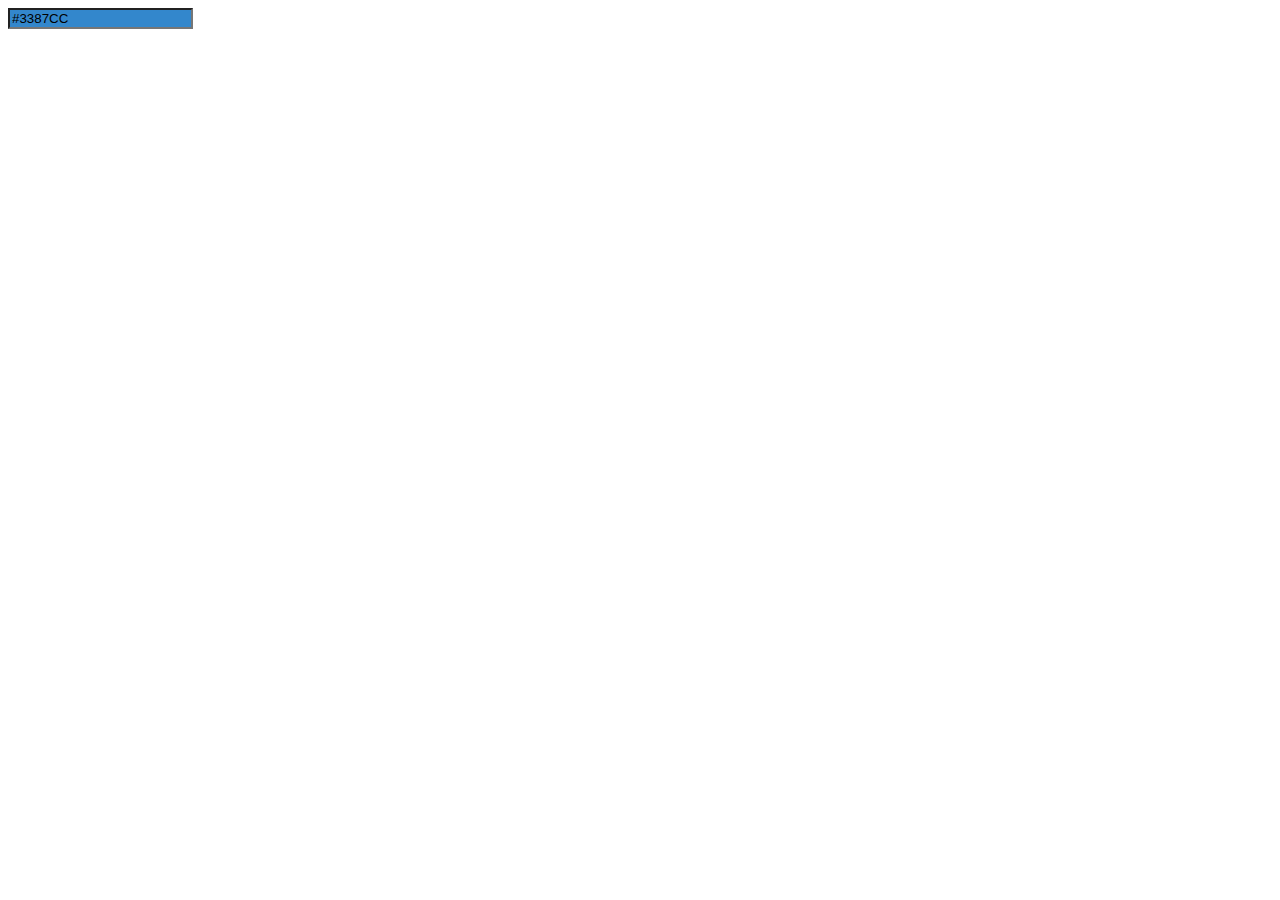
<file: someExample/color_defined/index.html>
﻿<!DOCTYPE html>
<html>
	<head>
		<meta http-equiv="Content-Type" content="text/html; charset=utf-8">
		<title>index</title>
		<script type="text/javascript" src="res/js/jquery-1.8.2.min.js"></script>
		<script type="text/javascript">
			$(document).ready(function(){
				var TransfromBgColor;
				$("#bgColor").css("background-color",$("#bgColor").val());
				$("#bgColor").bind("click",function(){
					window.open("pc.html?color="+$("#bgColor").val().replace("#",""));
				});
	
				TransfromBgColor = function(styleObj)
				{
					$("#bgColor").val(styleObj.color);
					$("#bgColor").css("background-color",styleObj.color);
					$("#bgColor").attr("style-colorType",styleObj.curType);
					$("#bgColor").attr("style-pcCss",styleObj.pcStyle);
					$("#bgColor").attr("style-mobileCss",styleObj.mobileStyle);
				};
				window.TransfromBgColor = TransfromBgColor;
			});
		</script>
	</head>
	<body>
		<input type="text" value="#3387CC" id="bgColor"/>
	</body>
</html>
</file>
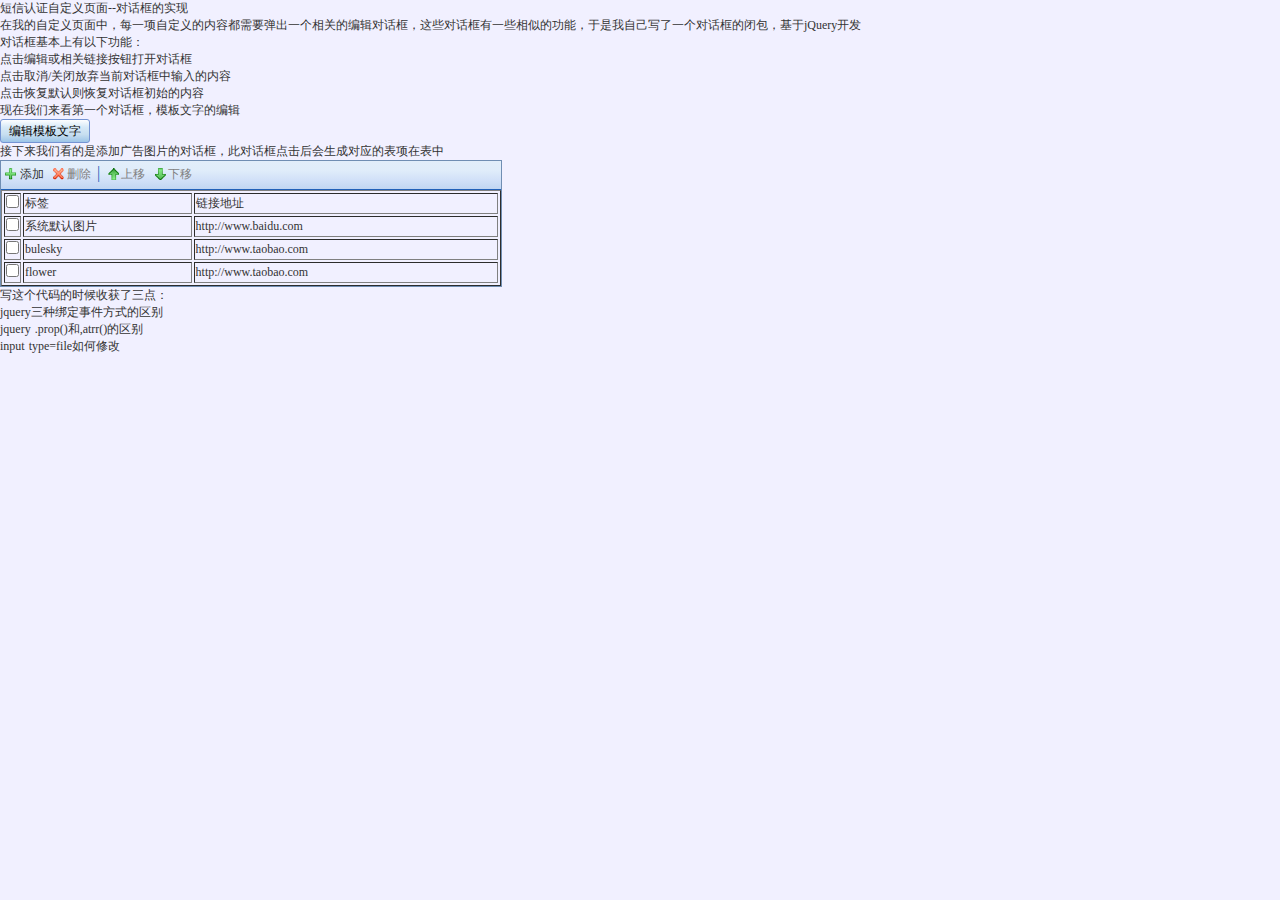
<file: someExample/dialog/index.html>
﻿<!DOCTYPE html PUBLIC "-//W3C//DTD XHTML 1.0 Strict//EN" "http://www.w3.org/TR/xhtml1/DTD/xhtml1-transitional.dtd">
<html xmlns="http://www.w3.org/1999/xhtml">
 <head>
<meta http-equiv="Content-Type" content="text/html; charset=utf-8" />
<title>dialog</title>
<link href="common.css" rel="stylesheet" type="text/css" />
<link href="form.css" rel="stylesheet" type="text/css" />
<link href="layer.css" rel="stylesheet" type="text/css" />
<link href="dialog.css" rel="stylesheet" type="text/css" />
<script language="javascript" src="../lib/jquery-1.11.1.min.js"></script>
<script language="javascript" src="dialog.js"></script>
<script type="text/javascript">

$(document).ready(function(){					
	Dialog.init(manipulateDialog);
	function manipulateDialog(index,Dlg){
		/*恢复默认值*/
		$(Dlg).find("[dlg_control='reset']").click(function(){
			$(Dlg).find("[defaultValue]").each(function(){
				$(this).val($(this).attr('defaultValue'));
			});
		});
		/*记录当前的输入值*/
		$(Dlg).find("[dlg_control='record']").click(function(){
			$(Dlg).find("[saveValue]").each(function(){
				$(this).attr('saveValue',$(this).val());
			});
		});
		/*撤销当前输入，恢复上一次的输入值*/
		$(Dlg).find("[dlg_control='reread']").click(function(){
			$(Dlg).find("[saveValue]").each(function(){
				$(this).val($(this).attr('saveValue'));
			});
		});
	}
	/*广告图片对话框初始化*/
	$("#ad_table").delegate("a","click",function(event){
		var el = event.target;
			var dlgId = $(el).attr("dlg-id");
			var dlg = $("#" + dlgId);
			var index = $(el).parents("tr")[0].rowIndex;
			var imgSaveObj = $("input[name='img_info\[\]']:eq("+(index-1)+")");
			var imgInfo = $("input[name='img_info\[\]']:eq("+(index-1)+")").val();
			var imgInfoArr = imgInfo.split(",");
			if(imgInfoArr.length < 3)
			{
				return;
			}
			else{
				dlg.attr("data-adId",imgInfoArr[0]);
				$("#edit_img_title").val(imgInfoArr[1]);
				$("#edit_img_fake").val(imgInfoArr[2]);
				$("#edit_img_link").val(imgInfoArr[3]);
			}
			var left = ($(window).width() - dlg.outerWidth(true)) / 2;  
			var top = ($(window).height() - dlg.outerHeight(true)) / 2; 
			dlg.css({position : 'absolute', top : top, left : left}) ;
			dlg.show();
			$("#dlg-shadelayer").show();
	});	
	$("#ad_table").delegate("input[type=checkbox]","click",function(){
		if(true == $(this).prop("checked")){
			$("#btn_banner").find(".f-bt-disabled").removeClass("f-bt-disabled");
			if($(this).attr("id") == "all_images"){
				$("#ad_table").find("input[type=checkbox]").prop("checked",true);	
			}
		}
		else{
			if($(this).attr("id") == "all_images"){
				$("#ad_table").find("input[type=checkbox]").prop("checked",false);	
			}
			if($("#ad_table").find("input[type=checkbox]:checked").length == 0){
				$("#btn_banner").find(".bt-basic:gt(0)").addClass("f-bt-disabled");
			}
			
		}
	});
	
	$("#btn_banner").find(".bt-basic").mouseover(function(){
		if($(this).hasClass("f-bt-disabled") == false)
		{
			$(this).removeClass("f-bt-transparent");
			$(this).addClass("f-bt-normal");
		}
	});
	$("#btn_banner").find(".bt-basic").mouseout(function(){
		if($(this).hasClass("f-bt-disabled") == false)
		{
			$(this).addClass("f-bt-transparent");
			$(this).removeClass("f-bt-normal");
		}
	});
	
	/*使用bind绑定，后面clone节点时需要unbind事件*/
	$("#add_img,#edit_img").bind("change", function(){
		if("" != $(this).val() && true == checkImg($(this).val())){
			$('#'+ $(this).attr("id") + '_fake').val($(this).val());
		} else {
			$('#'+ $(this).attr("id") + '_fake').val($('#'+ $(this).attr("id") + '_fake').attr('defaultValue'));
		}
	});
});
function deleteImg(){
	$("#ad_table").find("input[type=checkbox]:checked").each(function(){
		if($(this).attr("id") != "all_images"){
			$(this).parents("tr:first").remove();
		}
	});
	if($("#ad_table").find("input[type=checkbox]").length == 1){
		$("#btn_banner").find(".bt-basic:gt(0)").removeClass("f-bt-normal");
		$("#btn_banner").find(".bt-basic:gt(0)").addClass("f-bt-transparent f-bt-disabled");
	}
}
/*添加广告图片*/
function addImg(e){
	if(false == checkAdDlg($("#dlg-imgText-add")))
	{	
		stopBubble(e);
		return false;
	}
	
	var imgId = getRandomIdByTime();
	/*表格中添加一项*/
	var rowCount = document.getElementById("ad_table").rows.length;
	var rowObject = document.getElementById("ad_table").insertRow(rowCount);
	rowObject.innerHTML = "<td><input type='checkbox' name='img_id[]' id='img_id_" + imgId +  "' value='" + imgId + "'/></td>"
						+ "<td><a dlg-id='dlg-imgText-edit'>" + $("#add_img_title").val() + "</a>"
								+ "<input type='hidden' name='img_info[]"  + "' value='"+ imgId + "," + $("#add_img_title").val() + "," + $("#add_img_fake").val() + ","+ $("#add_img_link").val()  + ",1" + "'/>"
						+ "<td><span>" + $("#add_img_link").val() +"</span></td>";
	
	/*图片添加*/
	var real = $("#add_img");
	var cloned = real.clone(true);
	real.hide();
	cloned.insertAfter(real);   
	real.attr("id","img_"+imgId);
	$("#img_id_" + imgId).after(real);
	return true;
}
/*删除广告图片*/
function deleteImg(){
	$("#ad_table").find("input[type=checkbox]:checked").each(function(){
		if($(this).attr("id") != "all_images"){
			$(this).parents("tr:first").remove();
		}
	});
	if($("#ad_table").find("input[type=checkbox]").length == 1){
		$("#ad_table_btn").find(".bt-basic:gt(0)").removeClass("f-bt-normal");
		$("#ad_table_btn").find(".bt-basic:gt(0)").addClass("f-bt-transparent f-bt-disabled");
	}
}
/*移动广告图片*/
function changeImgPos(dir){
	var indexArr = [];
	/*找到所有需要移动的行*/
	$("#ad_table").find("input[type=checkbox]:checked").each(function(){
		if($(this).attr("id") != "all_images"){
			indexArr.push($(this).parents("tr")[0].rowIndex);
		}
	});
	var len = indexArr.length;
	if(len == 0) return;
	
	var cur = pos = 0 ;
	var flag = false;
	var tbLen = $("#ad_table tr").length; 
	switch (dir)
	{
	case 1: //上移		
		for(var i=0; i<len; i++){
			if(flag == false){
				cur = indexArr[i];;
				pos = cur - 1;
				flag  = true;
			}
			else if(indexArr[i] == cur + 1){
				cur = indexArr[i];
			}
			else{	
				if(0 != pos){	//移动节点
					var trObj = $("#ad_table tr:eq(" + pos + ")")
					trObj.insertAfter("#ad_table tr:eq(" + cur + ")");
				}
				cur = indexArr[i];
				pos = cur -1;
			}
		}
		if(0 != pos){	//移动节点	
			var trObj = $("#ad_table tr:eq(" + pos + ")")
			trObj.insertAfter("#ad_table tr:eq(" + cur + ")");
		}
		break;
	case -1://下移
		for(var i=len -1; i >=0; i--){
			if(flag == false){
				cur = indexArr[i];;
				pos = cur + 1;
				flag  = true;
			}
			else if(indexArr[i] == cur - 1){
				cur = indexArr[i];
			}
			else{
				if(tbLen != pos){	//移动节点	
					var trObj = $("#ad_table tr:eq(" + pos + ")")
					trObj.insertBefore("#ad_table tr:eq(" + cur + ")");
				}
				cur = indexArr[i];
				pos = cur + 1
			}
		}
		if(pos != tbLen){	//移动节点	
			var trObj = $("#ad_table tr:eq(" + pos + ")")
			trObj.insertBefore("#ad_table tr:eq(" + cur + ")");
		}
		break;
	default:
		
	}
}
/*通过时间戳命名imgId*/
function getRandomIdByTime(){
	return (new Date()).getTime();
}

/*检查广告对话框的合法性*/
function checkAdDlg(dlg){
	var imgtitle = dlg.find("input[name='img_title']")[0].value.trim();
	var imgfile = dlg.find("input[name='img_fake']")[0].value;
	var imgfileH =  dlg.find("input[name='ad_img\[\]']")[0].value;
	var imgfileD = dlg.find("input[name='img_fake']")[0].getAttribute("defaultValue");
	
	if((imgtitle == "") || ( imgfile == null) || (imgfile != imgfileH && imgfileD !="") )
	{
		alert("标题和图片选择不能为空");
		return false;
	}
	return true;
}

/*检查图片后缀是否合法*/
function checkImg(imgfile){
	var reg = /^\S+\.(png|gif|jpg)$/i;
	if(false == reg.test(imgfile))
	{
		alert("图片必须为png、gif、jpg格式");
		return false;
	}
	return true;
}
</script>
</head>
<body>
	<header>短信认证自定义页面--对话框的实现</header>
	<div id="main" class="site-main">
		<div id="primary" class="content-main">
			<article>
				<p>在我的自定义页面中，每一项自定义的内容都需要弹出一个相关的编辑对话框，这些对话框有一些相似的功能，于是我自己写了一个对话框的闭包，基于jQuery开发</p>
				<p>对话框基本上有以下功能：
					<ul>
						<li>点击编辑或相关链接按钮打开对话框</li>
						<li>点击取消/关闭放弃当前对话框中输入的内容</li>
						<li>点击恢复默认则恢复对话框初始的内容</li>
					</ul>
				</p>
				<p>现在我们来看第一个对话框，模板文字的编辑</p>
				<div>
					<input type="button" value="编辑模板文字" class="bt-normal bt-basic" dlg-id="dlg-contentText"/>
				</div>
				<p>接下来我们看的是添加广告图片的对话框，此对话框点击后会生成对应的表项在表中</p>
				<div>
					<div class="x_table" style="width:500px;">
						<div class="x_table_title x-bg-e0edfa" id="btn_banner">
							<span class="bt-basic f-bt-transparent" id="add-img" dlg-id='dlg-imgText-add'><span class="f-bt-add"></span>添加</span>
							<span class="bt-basic f-bt-transparent f-bt-disabled"  id="delete-img" onclick="deleteImg();"><span class="f-bt-delete"></span>删除</span>
							<span style="color:#2160b8;font-size:16px;">|</span>
							<span class="bt-basic f-bt-transparent f-bt-disabled" id="up-img" onclick="changeImgPos(1);"><span class="f-bt-up"></span>上移</span>
							<span class="bt-basic f-bt-transparent f-bt-disabled" id="down-img" onclick="changeImgPos(-1);"><span class="f-bt-down"></span>下移</span>
						</div>
						<div>
							<table id="ad_table" border="1px" width="100%">
							<tr>
								<td width="2%"><input type="checkbox" name="all_images" id="all_images" value="2"/></td>
								<td class="alignCenter" width="35%">标签</td>
								<td class="alignCenter" width="63%">链接地址</td>
							</tr>
							<script type="text/javascript">
							var advertise = [3,							// advertise images count
											55,"系统默认图片","default.jpg","http://www.baidu.com",	 //imageId title imageName link
											33,"bulesky","bluesky.jpg","http://www.taobao.com",
											77,"flower","flower.jpg","http://www.taobao.com",
											44,"sand","sand.jpg","http://www.jd.com"];
							var ad_count = advertise[0];
							var line_count = 4;
							for(var i = 0; i < ad_count; i++)
							{
								document.write("<tr><td><input type='checkbox' name='img_id[]' id='img_id_" + advertise[i*line_count + 1] + "' value='"+ advertise[i*line_count + 1] 
											+ "'/><input type='file' class='fileInput' name='ad_img[]' id='img_" + advertise[i*line_count + 1] + "' value=''/></td></td>");
								document.write("<td><a dlg-id='dlg-imgText-edit'>"+ advertise[i*line_count + 2]+"</a><input type='hidden' name='img_info[]' value='" 
										+ advertise[i*line_count + 1] + "," + advertise[i*line_count + 2] + ","+ advertise[i*line_count + 3]+","+advertise[i*line_count + 4]+",0'/></td>");					
								document.write("<td><span>" + advertise[i*line_count + 4] + "</span></td></tr>");
							}
							</script>					
							</table>
						</div>
					</div>
				</div>
				<p>写这个代码的时候收获了三点：
					<ul>
						<li>jquery三种绑定事件方式的区别</li>
						<li>jquery .prop()和,atrr()的区别</li>
						<li>input type=file如何修改</li>
					</ul>
				</p>
			</article>
			<div id="dialogs">
			<!--模板文字编辑-->
			<div class="dlg-model" id="dlg-contentText" style="width: 500px;" data-title="模板文字">
				<div class="dlg-content">
					<fieldset class="x_content">
						<legend class="title">密码认证</legend>
						<ul class="x_line_block">
							<li class="x_line">
								<span class="toInblock x-width-100">标签名称</span>
								<input type="text" class="x-width-400" name="label_psw_name" value="密码登录" defaultValue="密码登录" saveValue="密码登录" />
							</li>
							<li>
								<span class="toInblock x-width-100">描述</span>
								<input type="text" class="x-width-400" name="label_psw_desc" value="内部员工，使用用户名密码方式登录" defaultValue="内部员工，使用用户名密码方式登录"
									saveValue="内部员工，使用用户名密码方式登录" />
							</li>
						</ul>
					</fieldset>
					<fieldset class="x_content">
						<legend class="title">短信认证</legend>
						<ul class="x_line_block">
							<li>
								<span class="toInblock x-width-100">标签名称</span>
								<input type="text" class="x-width-400" name="label_sms_name" value="手机短信认证" defaultValue="手机短信认证" saveValue="手机短信认证" />
							</li>
							<li>
								<span class="toInblock x-width-100">描述</span>
								<input type="text" class="x-width-400" name="label_sms_desc" value="访客用户，输入您的手机号码获取临时上网密码。"
									defaultValue="访客用户，输入您的手机号码获取临时上网密码。" saveValue="访客用户，输入您的手机号码获取临时上网密码。" />
							</li>
						</ul>
					</fieldset>
					<fieldset class="x_content">
						<legend class="title"> 版权所有</legend>
						<div class="x_line">
							<span class="toInblock x-width-100">描述</span>
							<input type="text" class="x-width-400" name="copyright" value="版权所有" defaultValue="版权所有" saveValue="版权所有" />
						</div>
					</fieldset>
				</div>
				<div class="dlg-footer">
					<input class="dlg-button" value="恢复默认" type="button" dlg_control="reset" />
					<input class="dlg-button dlg-done" value="确认" type="button" dlg_control="record" />
					<input class="dlg-button dlg-done" value="取消" type="button" dlg_control="reread" />
				</div>
			</div>
			<div class="dlg-model" id="dlg-imgText-add" style="width: 460px;" data-title="添加广告图片" data-adId="">
				<div class="dlg-content">
					<ul class="x_line_block">
						<li class="x_line">
							<span class="toInblock x-width-40">标题</span>
							<input type="text" class="x-width-360" name="img_title" id="add_img_title" value="" defaultValue="" />
						</li>
						<li>
							<span class="toInblock x-width-40">图片</span>
							<span style="display: inline-block; position: relative;">
								<input type="text" id="add_img_fake" name="img_fake" style="width: 290px;" disabled="true"
									defaultValue="文件上传(*.jpg,*.png,*.gif)......"	value="文件上传(*.jpg,*.png,*.gif)......" />
								<input name="browser" type="button" class="bt-normal bt-basic "	value="browser" />
								<input name="ad_img[]" id="add_img" type="file" class="fileInput"	value="" />
							</span>
							<p style="margin-left: 48px;">建议图片大小为640×400像素</p>
						</li>
						<li>
							<span class="toInblock x-width-40">链接</span>
							<input type="text" class="x-width-360" name="img_link"	id="add_img_link" value="" />
							<p style="margin-left: 48px;">链接域名将加入全局排除列表，如果链接页面还有其他地址资源，需手动添加到排除列表</p>
						</li>
					</ul>
				</div>
				<div class="dlg-footer">
					<input class="dlg-button dlg-done" id="add_img_btn"	value="确认" type="button" dlg_control="reset" />
					<input class="dlg-button dlg-done" value="取消" type="button"	dlg_control="reset" />
				</div>
			</div>
			</div>
		</div>
	</div>

	<div class="dlg-model" id="dlg-imgText-edit" style="width: 460px;" data-title="编辑广告图片">
			<div class="dlg-content">
				<ul class="x_line_block">
					<li class="x_line"> 
						<span class="toInblock x-width-40">标题</span>
						<input type="text" class="x-width-360" name="edit_img_title" id="edit_img_title" value="" defaultValue="" />
					</li>
					<li>
						<span class="toInblock x-width-40">图片</span>
						<span style="display:inline-block; position:relative;" id="logImg">
								<input type="text" id="edit_img_fake" name="img_fake" style="width:290px;" disabled="true" value="" />
								<input name="browser" type="button" class="bt-normal bt-basic " value="browser"/>
								<input name="edit_img[]" id="edit_img" type="file" class="fileInput" value=""/>
								
						</span>
						<p style="margin-left:48px;">建议图片大小为640×400像素</p>
					</li>
					<li>
						<span class="toInblock x-width-40">链接</span>
						<input type="text" class="x-width-360" name="img_link" id="edit_img_link"  value=""  />
						<p style="margin-left:48px;">链接域名将加入全局排除列表，如果链接页面还有其他地址资源，需手动添加到排除列表</p>
					</li>
				</ul>	
			</div>
			<div class="dlg-footer">
				<input class="dlg-button dlg-done" value="确认" type="button" dlg_control="record"  id="edit_img_btn" />
				<input class="dlg-button dlg-done" value="取消" type="button" dlg_control="reread" />
			</div>
	</div>

</body>
 </html>
</file>
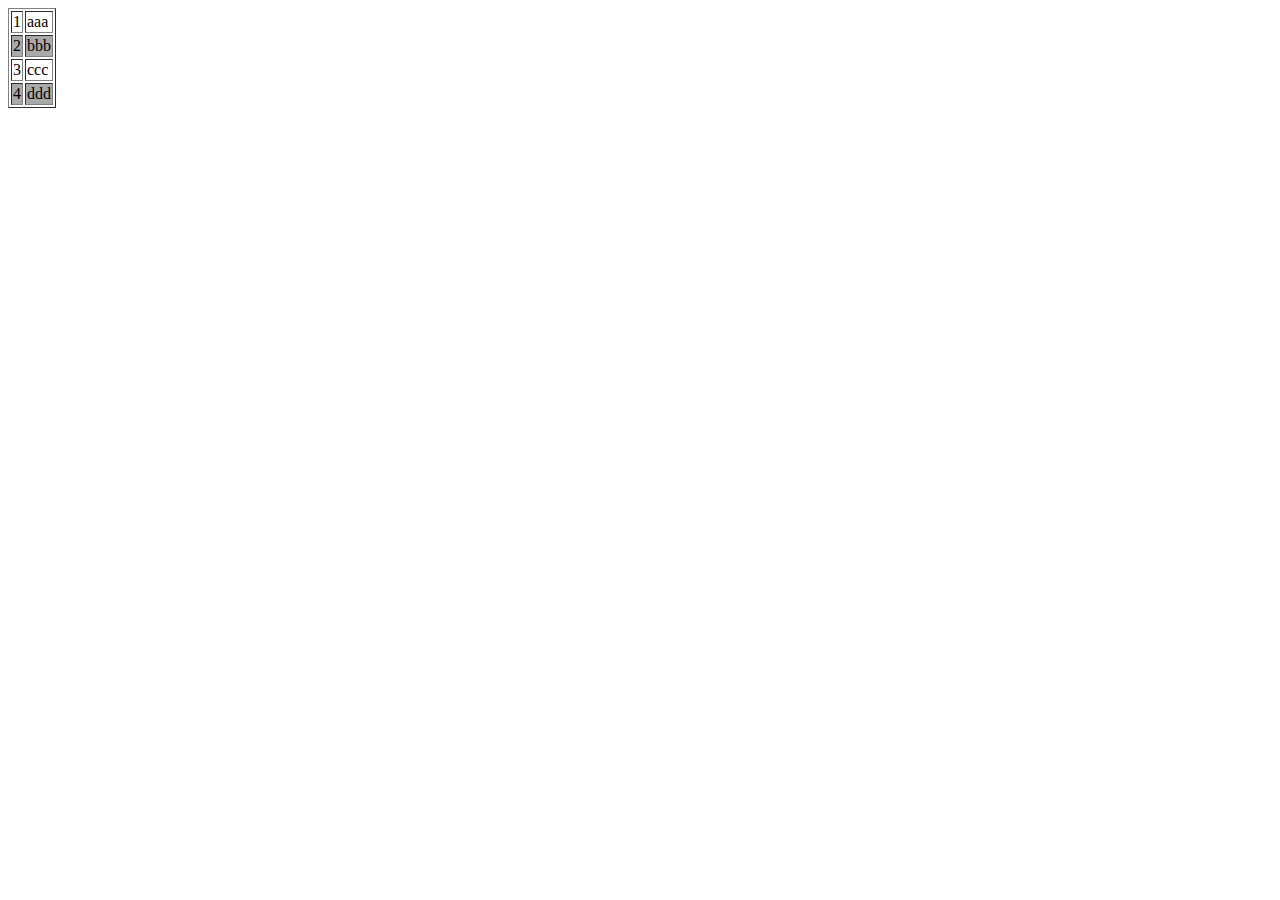
<file: javascript_v6_study/11-04.html>
<!DOCTYPE html PUBLIC "-//W3C//DTD XHTML 1.0 Transitional//EN" "http://www.w3.org/TR/xhtml1/DTD/xhtml1-transitional.dtd">
<html xmlns="http://www.w3.org/1999/xhtml">
<head>
<meta http-equiv="Content-Type" content="text/html; charset=utf-8" />
<title>11-04 iterator generator array </title>
<script type="application/javascript;version=1.8" >
var data = [2,3,-5];
var square = [x*x for(x in data)];
var square1 = [x*x for each (x in data)];
var roots = [Math.sqrt(x) for each (x in data) if(x > 0)];

o = {a:1, b:2, c:function(){}};
Object.prototype.d=4;
let allkeys = [p for(p in o)];
let ownkeys = [p for(p in o) if(o.hasOwnProperty(p))];
let notfun = [k for([k,v] in Iterator(o)) if(typeof(v) !== 'function')];

</script>
</head>
<body>
<table border=1 >
	<tr><td>1</td><td>aaa</td></tr>
	<tr style="background-color:#aaa;"><td>2</td><td>bbb</td></tr>
	<tr><td>3</td><td>ccc</td></tr>
	<tr style="background-color:#aaa;"><td>4</td><td>ddd</td></tr>
</table>
</body>
</html>
</file>
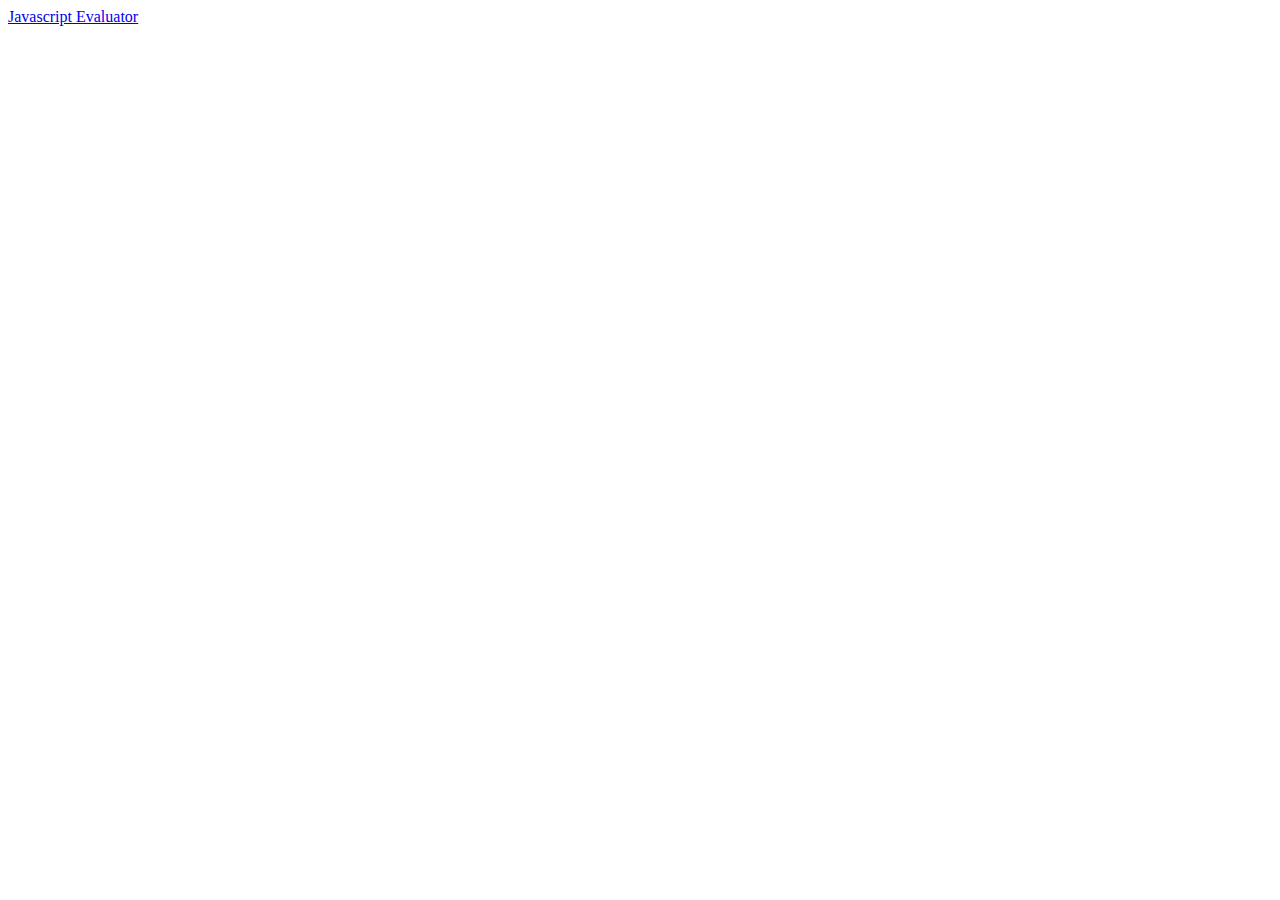
<file: javascript_v6_study/13-01.html>
<!DOCTYPE html PUBLIC "-//W3C//DTD XHTML 1.0 Transitional//EN" "http://www.w3.org/TR/xhtml1/DTD/xhtml1-transitional.dtd">
<html xmlns="http://www.w3.org/1999/xhtml">
<head>
<meta http-equiv="Content-Type" content="text/html; charset=utf-8" />
<title>13-01 javascript url </title>
</head>
<body>
	<a href='javascript:
		var r="", e="";
		do
		{
			e = prompt("Expression:" + e + "\n" + r + "\n");
			try{r = "Result:" + eval(e)}
			catch(ex){r = ex};
		}while(e);
		void 0;
	'>Javascript Evaluator</a>
</body>
</html>
</file>
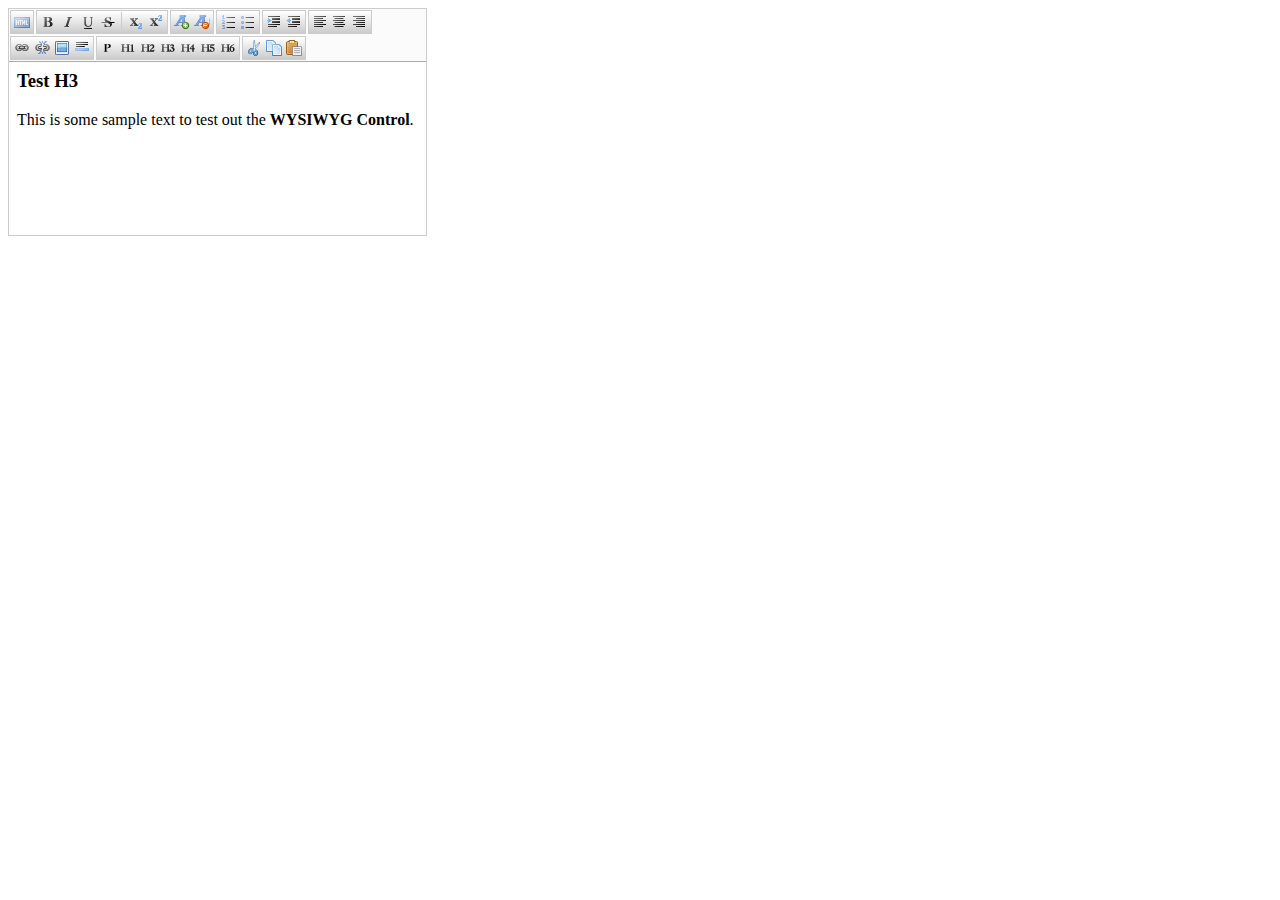
<file: someExample/1-1.html>
<!DOCTYPE html PUBLIC "-//W3C//DTD XHTML 1.0 Transitional//EN" "http://www.w3.org/TR/xhtml1/DTD/xhtml1-transitional.dtd">
<html xmlns="http://www.w3.org/1999/xhtml">
<head>
<meta http-equiv="Content-Type" content="text/html; charset=utf-8" />
<title>1-1 </title>
<script type="text/javascript" src="lib/jHtmlArea-0.8.0/scripts/jquery-1.9.0.min.js"></script>
<script type="text/javascript" src="lib/jHtmlArea-0.8.0/scripts/jHtmlArea-0.8.js"></script>
<link rel="Stylesheet" type="text/css" href="lib/jHtmlArea-0.8.0/style/jHtmlArea.css" />
 <style type="text/css">
        /* body { background: #ccc;} */
        div.jHtmlArea .ToolBar ul li a.custom_disk_button 
        {
            background: url(images/disk.png) no-repeat;
            background-position: 0 0;
        }
        
        div.jHtmlArea { border: solid 1px #ccc; }
    </style>
</head>
<body>
<textarea id="test" cols="50" rows="15"><p><h3>Test H3</h3>This is some sample text to test out the <b>WYSIWYG Control</b>.</p></textarea>
<script type="text/javascript" >
	  $(function() {
           $("textarea").htmlarea(); // Initialize jHtmlArea's with all default values
       });
</script>
</body>
</html>
</file>
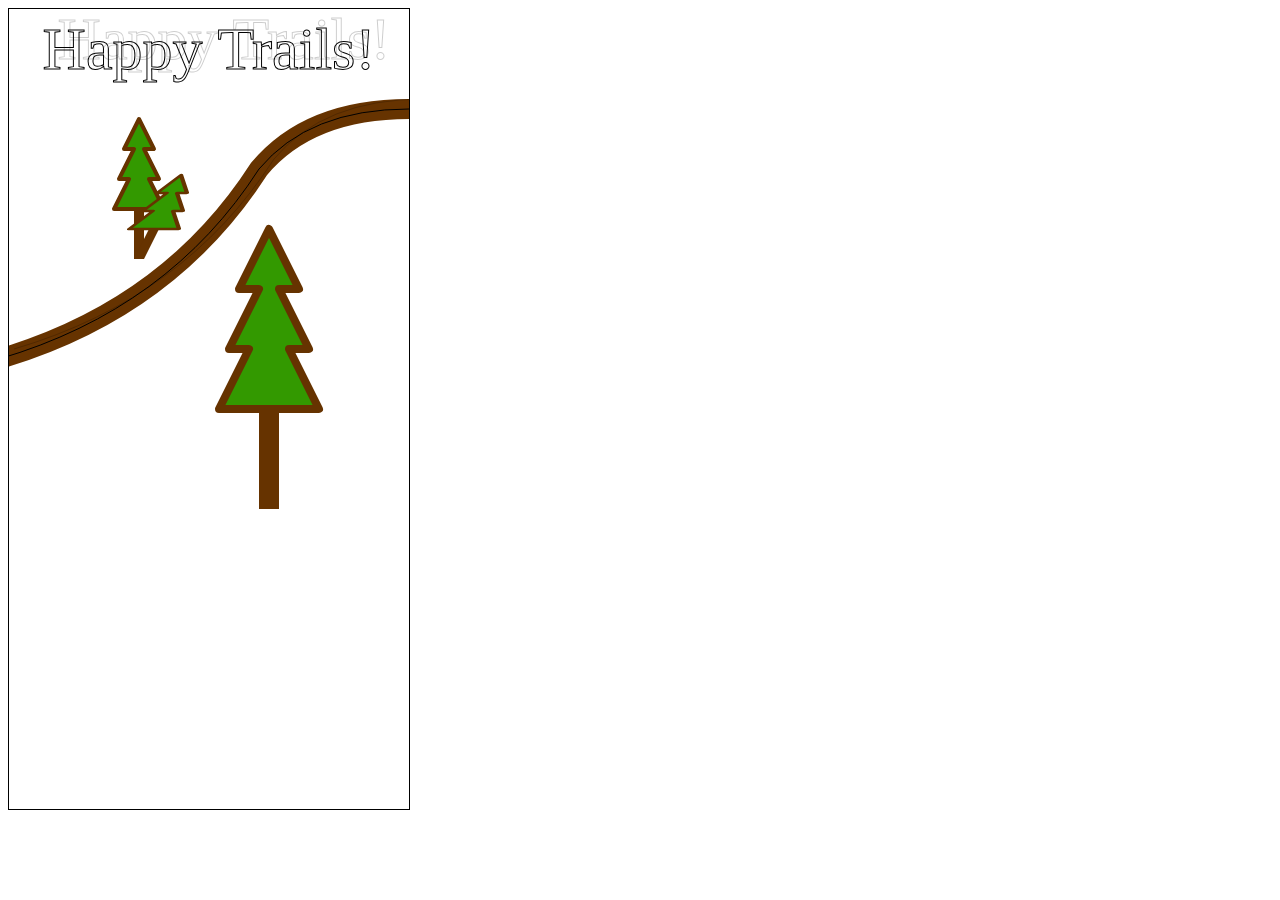
<file: someExample/canvas/canvas.html>
<!doctype html>
<html>
    <head>
         <meta charset="utf-8" />
		<!--<meta http-equiv="refresh" content = '5'>-->
         <title></title>
    </head>
    <body>
		<!--我们就是在canvas上画图,这就是photoshop里的画布，height，width，表示高和宽，不带单位，单位是像素-->
         <canvas id="diagonal" style="border:1px solid"  height="800" width="400">您的浏览器不支持canvas!</canvas>
        <script>
		//按照代码的执行顺序看。。。。
		function drawTree(context)
		{
			//在原点附近画一课树
			
			//开始描绘路径
			context.beginPath();
			//路径，就是类似于photoshop中钢笔工具画出来的东西，在实际的画布上是不存在的。			
			context.moveTo(-25,-50);//这个就是移动我们的钢笔到这个坐标(-25,-50)
			context.lineTo(-10,-80);//然后就是从目前钢笔所在的位置，画一条线到(-10,-80),这个时候我们的钢笔就移动到了(-10,-80))
            context.lineTo(-20,-80);//同上
            context.lineTo(-5,-110);
			context.lineTo(-15,-110);
			context.lineTo(0,-140);
			context.lineTo(15,-110);
			context.lineTo(5,-110);
			context.lineTo(20,-80);
			context.lineTo(10,-80);
			context.lineTo(25,-50);
			//闭合路径
			context.closePath();//其实吧这个就是相当于(在这段代码里)lineto(-25,-50);类似于在photoshop描绘路径后的闭环
			
			//下面就是设置画笔的颜色，宽度之类的东西了
			context.lineWidth = 4;  //线的宽度
			context.lineJoin = 'round';  //自己可以把这个注释掉，看看有没有之间的不同，看看各个线条的连接点
			//这样你树冠的拐角是圆滑的
			context.strokeStyle = '#663300'; //颜色，不说了。
			//设置填充样式
			context.fillStyle = '#339900'; //图像内部填充的样式，也可以定义像photoshop中的渐变色
			//填充所有闭合路径
			context.fill();   //这句就是填充上面所有用钢笔工具画出的闭合路径
				
			context.fillStyle = '#663300'; //这是换了一个颜色,树干的颜色
			//填充一个矩形区域
			context.fillRect(-5,-50,10,50); //画一个矩形前两个是x，y坐标 后面是宽和高，没有边框的
			//绘制路径
			context.stroke(); //上面画了路径，我就在这里用画笔工具，描绘一下，photoshop里这个叫什么，我忘记了
			//至于为什么要放在这里，是因为，先画的话会被内部填充的颜色覆盖掉一部分，就不好看了，你可以放到closePath后看一下区别
			//就像photoshop后面画的图会覆盖前面一样
			

		}
         function drawDiagonal(){
            var canvas = document.getElementById('diagonal');//首先通过ID获得这个canvas
            var context = canvas.getContext('2d'); 
			//这个叫获得绘图的上下文，名字不重要，一般都要写，参数可以是2d，或是3d，分别表示2d画图或是3d画图
			//canvas 元素，其实就是一块画布，用javascript的命令在上面画图		
			
			context.save(); //保存原始的上下文环境，一会儿再说为什么要保存
			//什么是上下文环境呢
			//画图，总会需要画笔，画笔就要有画笔的颜色，有画笔的粗细，
			//在photoshop中，你画一个长方形，它会自动给你填充你想要的颜色（虽然你有时候忘记选成你想要的那种了）
			//那么这个填充的颜色就是记录在上下文环境中
			//还有就是我们要画一个点，需要知道这个点的坐标
			//所以上下文环境中也规定了坐标系的原点，x轴y轴的正方向，就像是在photoshop中的标尺一样
			//在cavas里面这个坐标系可以重新定义原点的位置
			//总之吧，上下文环境，就相当于在photoshop中你设置的所有东西。
			
            context.translate(130,250);	
			//刚才说过了，在canvas中我们可以自定义坐标系
			//默认值，是左上角是坐标原点，水平向右为x轴正方向，竖直向下为y轴正方向
			//这句话的意思就是，把原来建立的坐标系平移一个向量(130,250)，所以新的坐标系就是原点在原来坐标系的(130,250)，用CSS表示就是在canvas 的 top = 250px left = 130px处			
			drawTree(context); //这个函数是在原点附近画一课树，注意现在我们的原点在canvas,top=250px ,left = 130px，
			
			context.transform(1,0,-0.3,0.6,0,0);
			//这句话比较复杂，但是也是关于坐标系转换的，现在我们的额原点在 top = 250px ,left = 130px
			//六个参数，假设为a,b,c,d,e,f
			//一个坐标对应一个向量，比如坐标(x,y) 那么对应的向量就是x*ex+y*ey (ex,ey是x，y方向的单位向量)
			//这个transform的意思就是，把原来的单位向量ex，ey，改为nex = a*ex + b*ey; ney = c*ex + d*ey;(nex，ney是新的单位向量)
			//在这里面就不再是正交直角坐标系里，你自己画一下就知道了
			//然后坐标原点平移一个向量(e,f) --相对于原来的坐标系的单位向量
			//所以这就画了一个倾斜的树
			drawTree(context);//在一个新的坐标系下原点附近画一棵树
			
            //恢复原始的上下文环境
			context.restore(); //上面我们为了自己方便，就把默认值改的乱七八糟，不好恢复，还好我们保存了
			//=================================================================================
			context.save(); 
            context.translate(260,500); //这个不解释
			context.scale(2,2);//这个相当于nex = 2*ex ; ney = 2*ey; 第一个是x的，第二个参数是y的，可以用小于一的
			//不知道你发现没，上面两句也可以这么写
			//context.scale(2,2); 
			// 这个时候写个 1，就是2个px //自己画一下坐标系就很明显
			//context.translate(130,250);
			//因为在坐标系中的单位长度变成了原来的两倍，所以只要表示同一个向量就只需要原来数值的一遍
			drawTree(context); //所以这个是画了一个原来两倍大的树
            //恢复原始的上下文环境
			context.restore();



			context.save();
 			context.translate(-10,350);
			context.beginPath();
 			//绘制曲线，也是路径，就是那条小河
			context.moveTo(0,0);
            context.quadraticCurveTo(170,-50,260,-190);
			//跟lineto 是一样的，只不过多了两个参数 后两个是终点的坐标，前面两个叫控制点的坐标
			//你看一下windows自带的画图软件怎么画曲线
			//就是选择曲线的工具，先画一条直线，起点和终点就是上面给出的坐标
			//然后，拖动上面画的直线上的点，到合适的位置（注意：直线上你选的点不会完全跟随你鼠标的位置）
			//然后，上面这个控制点就是用画图画曲线时鼠标拖动到的那一点（注意是鼠标的位置），被拖动的点就是刚才你画直线的中点
			context.quadraticCurveTo(310,-250,410,-250);
			context.strokeStyle = '#663300'
			context.lineWidth = 20;
			context.stroke();
			context.restore();
			
			//下面是文本
			//定义文本的阴影，
			context.shadowColor = 'rgba(0,0,0,0.2)'; //颜色
			context.shadowOffsetX = 15; //位置
			context.shadowOffsetY = -10; 
			context.sdhadownBlur = 2;   //模糊
			//下面开始写字
			context.font = "60px impact";  //字体 
			context.fillStyle = "#996600" //填充颜色
			context.textAlign = "center"; //对齐方式，就是，文本有一个宽度，文本的那一点对齐到下面给出的坐标
			//这个stroke就是描边的意思 ，也可以用fillText就是填充效果的文本
			context.strokeText('Happy Trails!',200,60,400); //四个参数分别是：文本，坐标x，坐标y，最大宽度
			context.stroke();
			context.restore();
			//其他函数就没什么，自己到W3Cschool查就可以了。。。。。
			//其实其他语言的画图过程也大概是这样的，只不过提供的语法不太一样就是了
			
         };
         window.addEventListener("load",drawDiagonal,true);
        </script>
    </body>
</html>
</file>
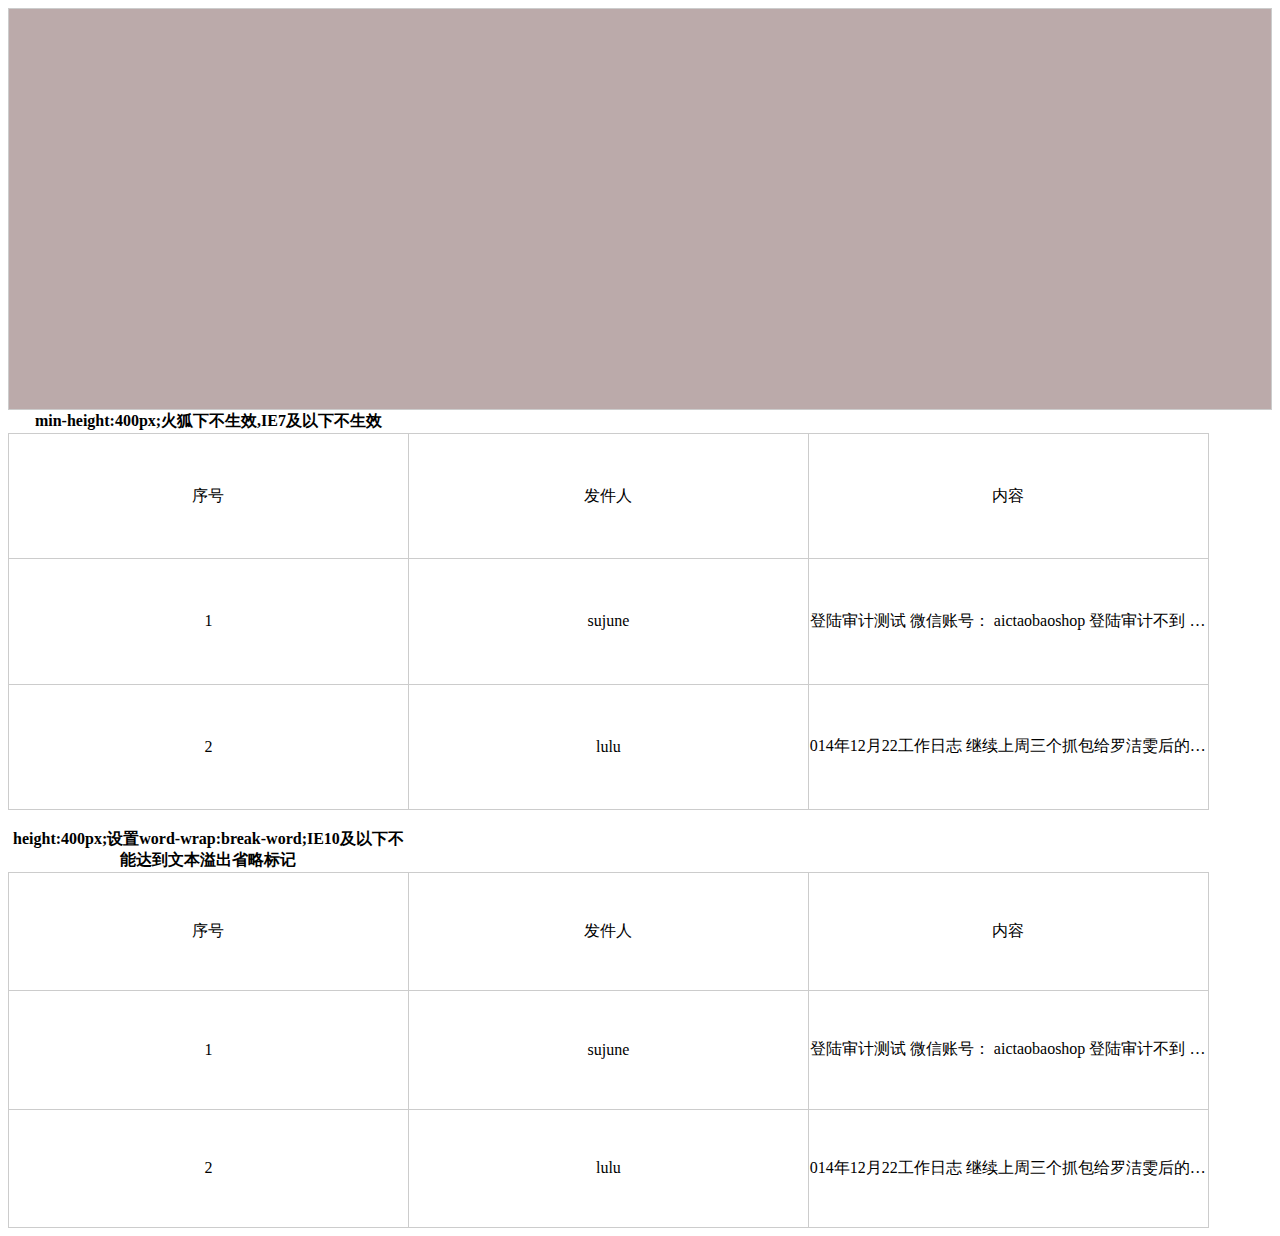
<file: someExample/css_ellipsis/css_ellipsis.html>
<!DOCTYPE html PUBLIC "-//W3C//DTD XHTML 1.0 Transitional//EN" "http://www.w3.org/TR/xhtml1/DTD/xhtml1-transitional.dtd">
<html xmlns="http://www.w3.org/1999/xhtml">
<head>
<meta http-equiv="Content-Type" content="text/html; charset=utf-8" />
<title>不换行省略+min-height属性</title>
<style type="text/css">

div{
	border:1px solid #ccc;
	background-color:#baa;
}
.ellip{
	width:95%;
	table-layout:fixed;/* 只有定义了表格的布局算法为fixed，下面td的定义才能起作用。 */
    border-spacing: 0;
	border-collapse:collapse;
	word-wrap: normal;
	text-align:center;
}

.ellip-no{
	width:95%;
	table-layout:fixed;/* 只有定义了表格的布局算法为fixed，下面td的定义才能起作用。 */
    border-spacing: 0;
	border-collapse:collapse;
	word-wrap: break-word;
	text-align:center;
}

td{
	word-break:keep-all;/* 不换行 */
	white-space:nowrap;/* 不换行 */
	overflow:hidden;/* 内容超出宽度时隐藏超出部分的内容 */
	text-overflow:ellipsis;/* 当对象内文本溢出时显示省略标记(...) ；需与overflow:hidden;一起使用。*/
	border: 1px solid #ccc; 
}

.minH-400{
	min-height:400px;
}
.H-400{
	height:400px;
}
 </style>
</head>
<body>
	<div class="minH-400"></div>
	<table class="minH-400 ellip">
		<thead><tr><th>min-height:400px;火狐下不生效,IE7及以下不生效</th></tr></thead>
		<tr>
			<td>序号</td>
			<td>发件人</td>
			<td>内容</td>
		</tr>
		<tr>
			<td>1</td><td>sujune</td><td>登陆审计测试 微信账号： aictaobaoshop 登陆审计不到 WebQQ账号： 523738786 pass 审计为生活资讯-赶集网/客户端下载后登录不了 淘宝账号： 细水长流1682 pass 天猫账号： 细水长流1682 pass 审计为淘宝 1号店账号： huayutangfeng@126.com pass 1号商城账号： huayutangfeng@126.com pass 当当账号： tomato_888@126.com pass 京东账号： huayutangfeng(13714640719登陆） pass 开心网微博账号：523738786@qq.com pass 土豆网账号： 523738786 pass 审计为微博-腾讯微博 优酷网账号： 523738786 pass 网易账号： huayutangfeng@163.com pass 新浪网账号： 523738786 pass 阿里旺旺账号： 细水长流1682 pass 新浪微博账号： huayutangfeng@126.com pass 腾讯微博账号： 523738786 pass 凤凰微博账号： q285496912@163.com pass 天涯论坛账号： 跟随心灵的声音19 pass 2）即时通讯测试 飞信登陆账号：13714640719 登陆和阻挡都pass 飞信文件传输账号：13714640719 阻挡NO 飞信语音视频账号：13714640719 阻挡NO 飞信文字聊天账号： 13714640719 阻挡NO</td>
		</tr>
		<tr>
			<td>2</td><td>lulu</td><td>014年12月22工作日志 继续上周三个抓包给罗洁雯后的跟进工作 1）QQ邮箱测试 QQ邮箱测试：账号：523738786 正文能审计到，PDF英文附件能审计到，PPT附件也能审计到，还有.RAR压缩文件附件也能审计到 webmail, 加附件先存为草稿，过十分钟再发 ， 咱们设备附件能审计到 ， 深信服附件审计不到。 webmail,先来个邮件保存到草稿箱不发，然后在新发一个带附件的邮件，咱们设备把保存到草稿箱附件也审计到， 深信服深信服就只审计发的附件，保存草稿的附件没审计 2）邮箱客户端测试（ssl和非ssl） 主要测试发邮件附件关键字过滤 huayutangfeng@126.com /huayutangfeng@163.com/huayutangfeng@sina.com ZIP压缩文件是FOXMAIL附件关键字阻挡问题已解决 3）搜索引擎关键字过滤 搜搜：关键字能过滤 搜库：带空格的关键字过滤不了 太平洋快搜：中英文和带空格的都过滤不了 </td>
		</tr>
	</table>
	<br/>
	<table class="H-400 ellip-no">
		<thead><tr><th>height:400px;设置word-wrap:break-word;IE10及以下不能达到文本溢出省略标记</th></tr></thead>
		<tr>
			<td>序号</td>
			<td>发件人</td>
			<td>内容</td>
		</tr>
		<tr>
			<td>1</td><td>sujune</td><td>登陆审计测试 微信账号： aictaobaoshop 登陆审计不到 WebQQ账号： 523738786 pass 审计为生活资讯-赶集网/客户端下载后登录不了 淘宝账号： 细水长流1682 pass 天猫账号： 细水长流1682 pass 审计为淘宝 1号店账号： huayutangfeng@126.com pass 1号商城账号： huayutangfeng@126.com pass 当当账号： tomato_888@126.com pass 京东账号： huayutangfeng(13714640719登陆） pass 开心网微博账号：523738786@qq.com pass 土豆网账号： 523738786 pass 审计为微博-腾讯微博 优酷网账号： 523738786 pass 网易账号： huayutangfeng@163.com pass 新浪网账号： 523738786 pass 阿里旺旺账号： 细水长流1682 pass 新浪微博账号： huayutangfeng@126.com pass 腾讯微博账号： 523738786 pass 凤凰微博账号： q285496912@163.com pass 天涯论坛账号： 跟随心灵的声音19 pass 2）即时通讯测试 飞信登陆账号：13714640719 登陆和阻挡都pass 飞信文件传输账号：13714640719 阻挡NO 飞信语音视频账号：13714640719 阻挡NO 飞信文字聊天账号： 13714640719 阻挡NO</td>
		</tr>
		<tr>
			<td>2</td><td>lulu</td><td>014年12月22工作日志 继续上周三个抓包给罗洁雯后的跟进工作 1）QQ邮箱测试 QQ邮箱测试：账号：523738786 正文能审计到，PDF英文附件能审计到，PPT附件也能审计到，还有.RAR压缩文件附件也能审计到 webmail, 加附件先存为草稿，过十分钟再发 ， 咱们设备附件能审计到 ， 深信服附件审计不到。 webmail,先来个邮件保存到草稿箱不发，然后在新发一个带附件的邮件，咱们设备把保存到草稿箱附件也审计到， 深信服深信服就只审计发的附件，保存草稿的附件没审计 2）邮箱客户端测试（ssl和非ssl） 主要测试发邮件附件关键字过滤 huayutangfeng@126.com /huayutangfeng@163.com/huayutangfeng@sina.com ZIP压缩文件是FOXMAIL附件关键字阻挡问题已解决 3）搜索引擎关键字过滤 搜搜：关键字能过滤 搜库：带空格的关键字过滤不了 太平洋快搜：中英文和带空格的都过滤不了 </td>
		</tr>
	</table>
</body>
</html>
</file>
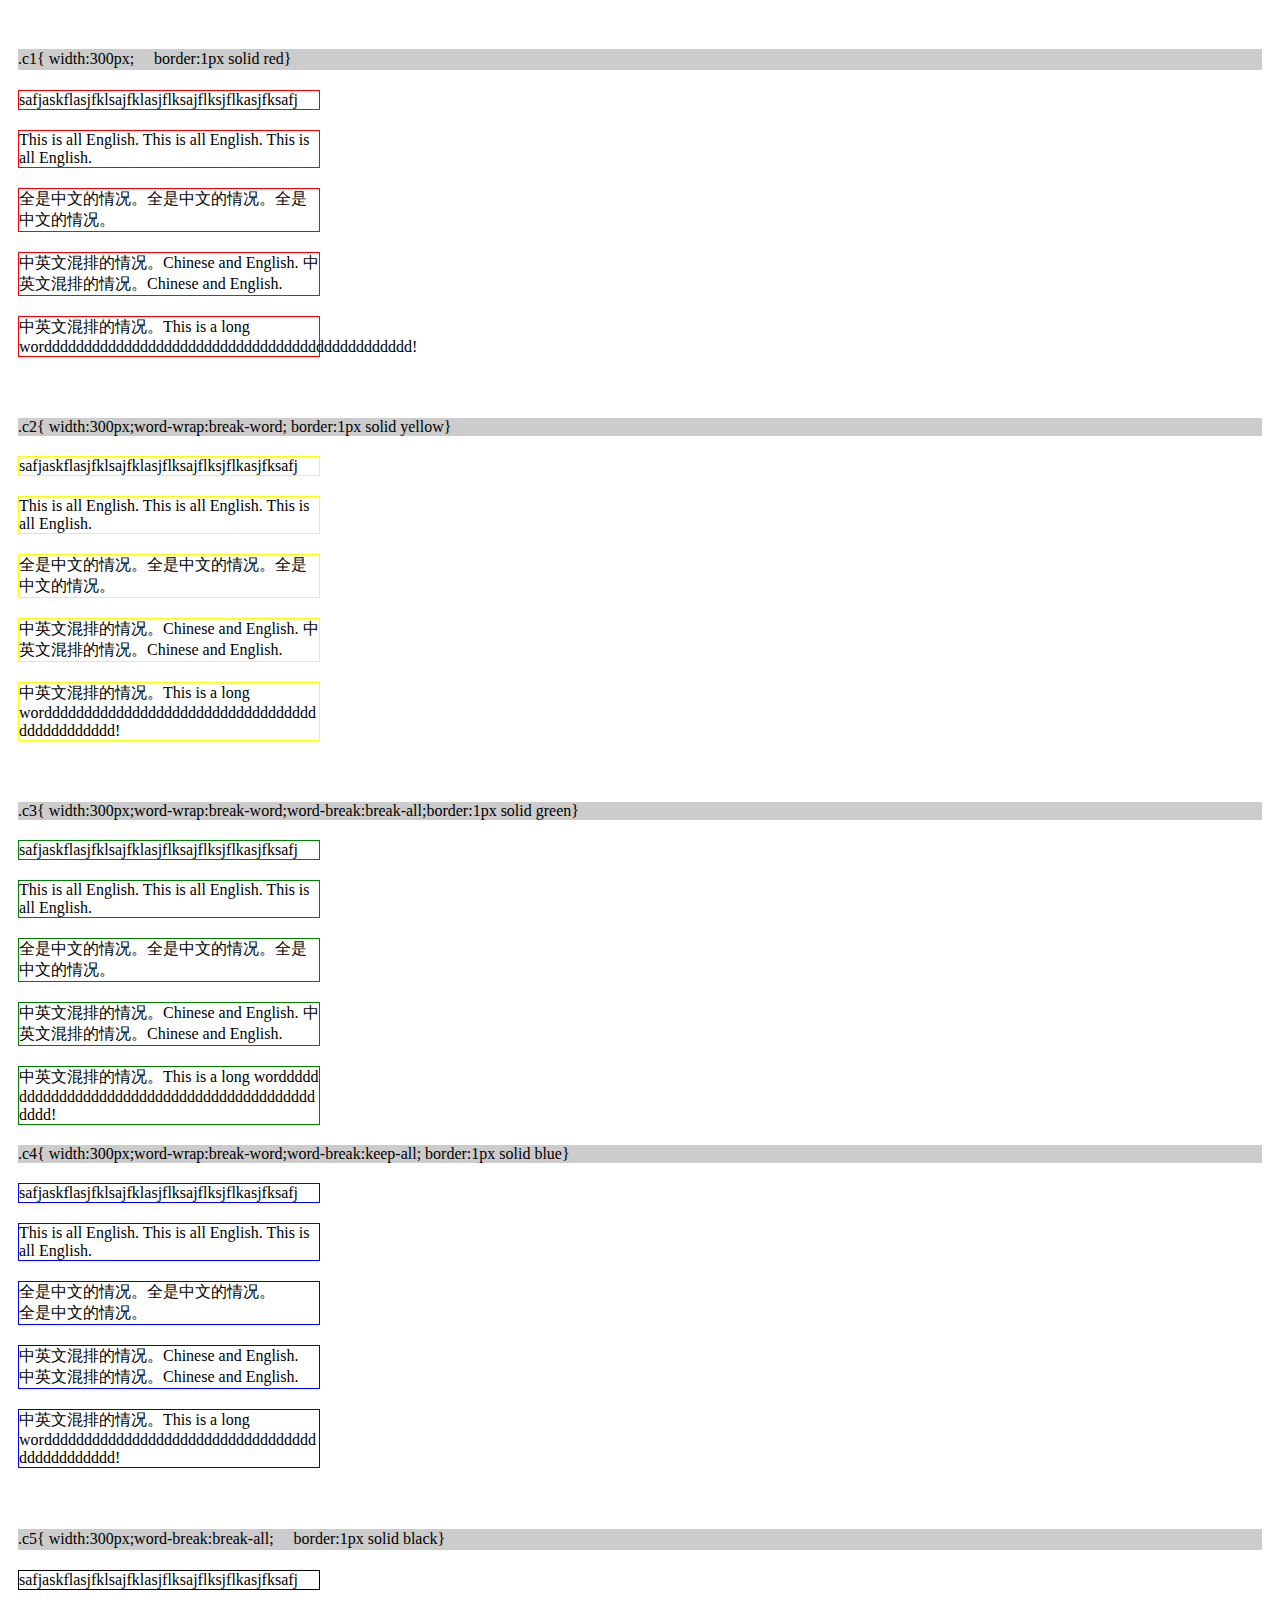
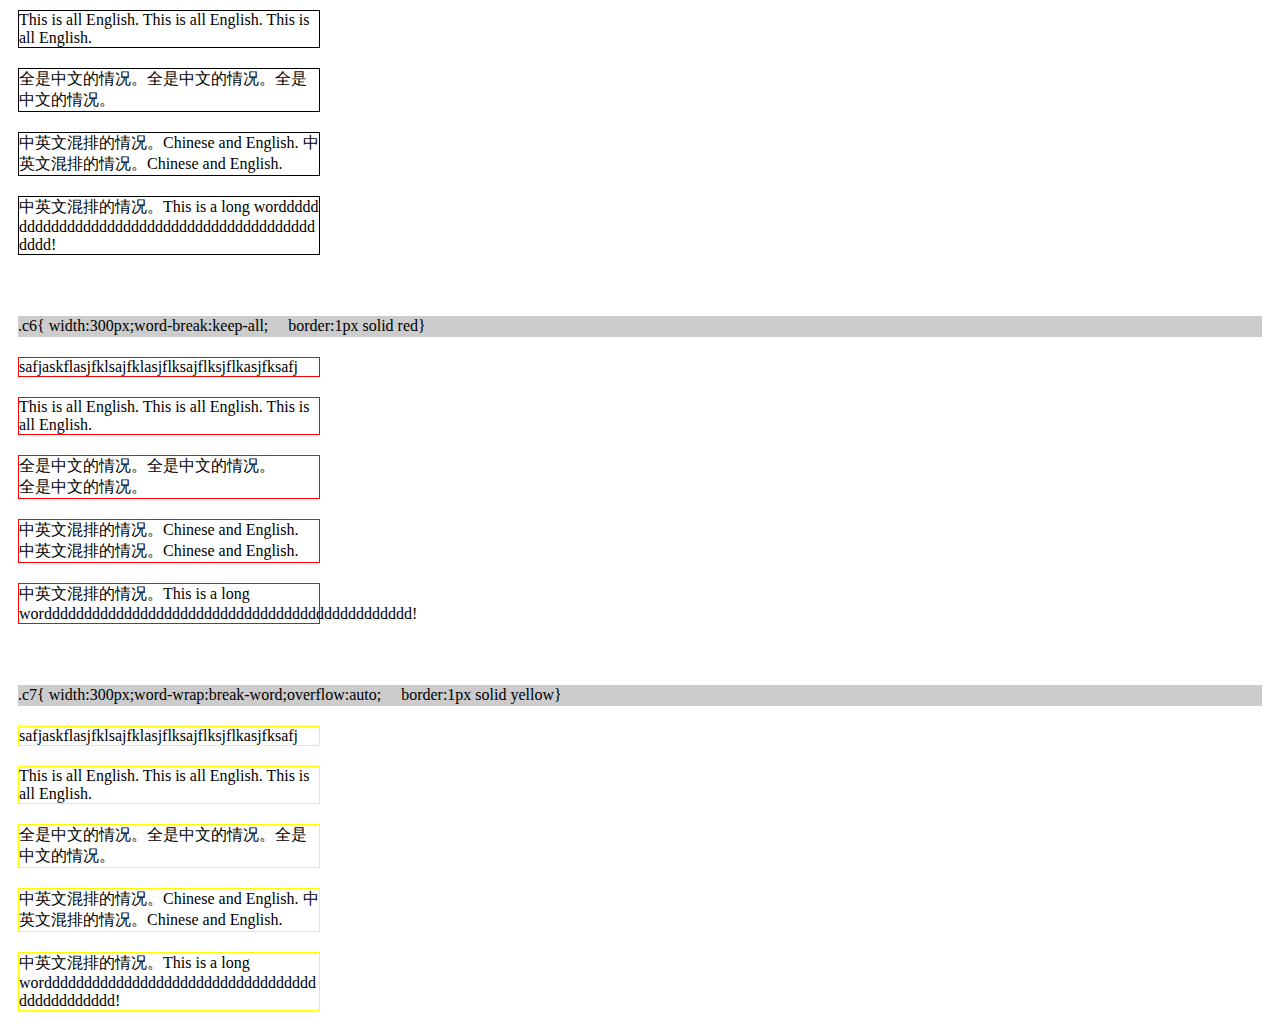
<file: someExample/css_ellipsis/word-wrap-break.html>
<!DOCTYPE html PUBLIC "-//W3C//DTD XHTML 1.0 Transitional//EN" "http://www.w3.org/TR/xhtml1/DTD/xhtml1-transitional.dtd">
<html xmlns="http://www.w3.org/1999/xhtml">
<head>
<meta http-equiv="Content-Type" content="text/html; charset=gbk" />
<meta name="Keywords" content=""/>
<meta name="Description" content=""/>
<title>word-warp&word-break</title>
<style type="text/css">
div{margin:20px 10px;}
.title{background-color:#ccc;}
.c1{ width:300px; border:1px solid red;}
.c2{ width:300px;word-wrap:break-word; border:1px solid yellow;}
.c3{ width:300px;word-wrap:break-word;word-break:break-all; border:1px solid green;}
.c4{ width:300px;word-wrap:break-word;word-break:keep-all; border:1px solid blue;}
.c5{ width:300px;word-break:break-all; border:1px solid black;}
.c6{ width:300px;word-break:keep-all; border:1px solid red;}
.c7{ width:300px;word-wrap:break-word;overflow:auto;border:1px solid yellow;}
</style>
</head>
<body>


����<div class="title">.c1{ width:300px;�� border:1px solid red}</div>
	<div class="c1">safjaskflasjfklsajfklasjflksajflksjflkasjfksafj</div>
	<div class="c1">This is all English. This is all English. This is all English.</div>
	<div class="c1">ȫ�����ĵ������ȫ�����ĵ������ȫ�����ĵ������</div>
	<div class="c1">��Ӣ�Ļ��ŵ������Chinese and English. ��Ӣ�Ļ��ŵ������Chinese and English.</div>
	<div class="c1">��Ӣ�Ļ��ŵ������This is a long wordddddddddddddddddddddddddddddddddddddddddddddd!</div>
	
����<div class="title">.c2{ width:300px;word-wrap:break-word; border:1px solid yellow}</div>
	<div class="c2">safjaskflasjfklsajfklasjflksajflksjflkasjfksafj</div>
	<div class="c2">This is all English. This is all English. This is all English.</div>
	<div class="c2">ȫ�����ĵ������ȫ�����ĵ������ȫ�����ĵ������</div>
	<div class="c2">��Ӣ�Ļ��ŵ������Chinese and English. ��Ӣ�Ļ��ŵ������Chinese and English.</div>
	<div class="c2">��Ӣ�Ļ��ŵ������This is a long wordddddddddddddddddddddddddddddddddddddddddddddd!</div>

����<div class="title">.c3{ width:300px;word-wrap:break-word;word-break:break-all;border:1px solid green}</div>
	<div class="c3">safjaskflasjfklsajfklasjflksajflksjflkasjfksafj</div>
	<div class="c3">This is all English. This is all English. This is all English.</div>
	<div class="c3">ȫ�����ĵ������ȫ�����ĵ������ȫ�����ĵ������</div>
	<div class="c3">��Ӣ�Ļ��ŵ������Chinese and English. ��Ӣ�Ļ��ŵ������Chinese and English.</div>
	<div class="c3">��Ӣ�Ļ��ŵ������This is a long wordddddddddddddddddddddddddddddddddddddddddddddd!</div>
	
	<div class="title">.c4{ width:300px;word-wrap:break-word;word-break:keep-all; border:1px solid blue}</div>
	<div class="c4">safjaskflasjfklsajfklasjflksajflksjflkasjfksafj</div>
	<div class="c4">This is all English. This is all English. This is all English.</div>
	<div class="c4">ȫ�����ĵ������ȫ�����ĵ������ȫ�����ĵ������</div>
	<div class="c4">��Ӣ�Ļ��ŵ������Chinese and English. ��Ӣ�Ļ��ŵ������Chinese and English.</div>
	<div class="c4">��Ӣ�Ļ��ŵ������This is a long wordddddddddddddddddddddddddddddddddddddddddddddd!</div>

����<div class="title">.c5{ width:300px;word-break:break-all;�� border:1px solid black}</div>
	<div class="c5">safjaskflasjfklsajfklasjflksajflksjflkasjfksafj</div>
	<div class="c5">This is all English. This is all English. This is all English.</div>
	<div class="c5">ȫ�����ĵ������ȫ�����ĵ������ȫ�����ĵ������</div>
	<div class="c5">��Ӣ�Ļ��ŵ������Chinese and English. ��Ӣ�Ļ��ŵ������Chinese and English.</div>
	<div class="c5">��Ӣ�Ļ��ŵ������This is a long wordddddddddddddddddddddddddddddddddddddddddddddd!</div>

����<div class="title">.c6{ width:300px;word-break:keep-all;�� border:1px solid red}</div>
	<div class="c6">safjaskflasjfklsajfklasjflksajflksjflkasjfksafj</div>
	<div class="c6">This is all English. This is all English. This is all English.</div>
	<div class="c6">ȫ�����ĵ������ȫ�����ĵ������ȫ�����ĵ������</div>
	<div class="c6">��Ӣ�Ļ��ŵ������Chinese and English. ��Ӣ�Ļ��ŵ������Chinese and English.</div>
	<div class="c6">��Ӣ�Ļ��ŵ������This is a long wordddddddddddddddddddddddddddddddddddddddddddddd!</div>

����<div class="title">.c7{ width:300px;word-wrap:break-word;overflow:auto;�� border:1px solid yellow}</div>
	<div class="c7">safjaskflasjfklsajfklasjflksajflksjflkasjfksafj</div>
	<div class="c7">This is all English. This is all English. This is all English.</div>
	<div class="c7">ȫ�����ĵ������ȫ�����ĵ������ȫ�����ĵ������</div>
	<div class="c7">��Ӣ�Ļ��ŵ������Chinese and English. ��Ӣ�Ļ��ŵ������Chinese and English.</div>
	<div class="c7">��Ӣ�Ļ��ŵ������This is a long wordddddddddddddddddddddddddddddddddddddddddddddd!</div>
</body>
</html>
</file>
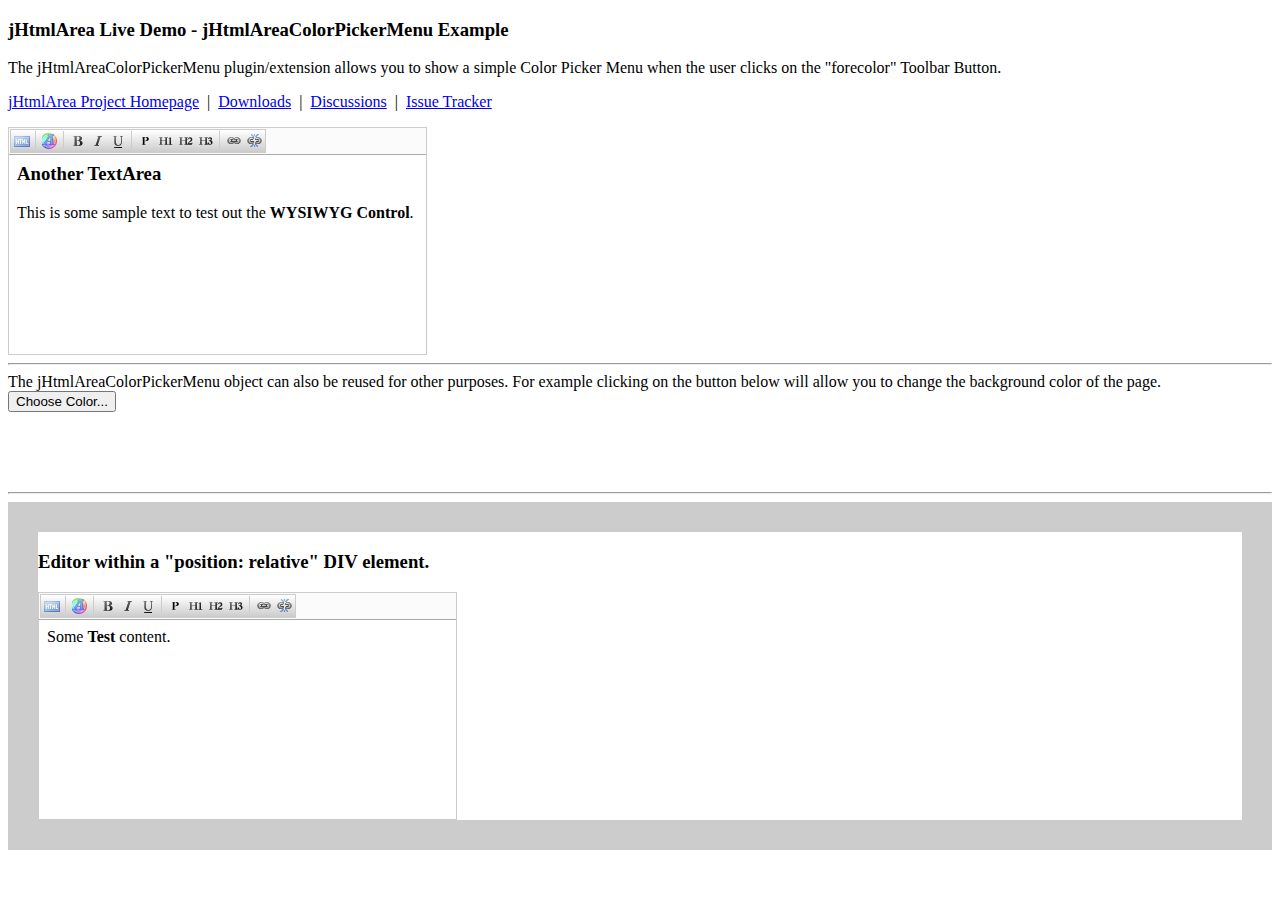
<file: someExample/lib/jHtmlArea-0.8.0/ColorPickerMenu.htm>
﻿<!DOCTYPE html PUBLIC "-//W3C//DTD XHTML 1.0 Transitional//EN" "http://www.w3.org/TR/xhtml1/DTD/xhtml1-transitional.dtd">

<html xmlns="http://www.w3.org/1999/xhtml">
<head>
    <title></title>
    <script type="text/javascript" src="scripts/jquery-1.9.0.js"></script>

    <script type="text/javascript" src="scripts/jHtmlArea-0.8.js"></script>
    <link rel="Stylesheet" type="text/css" href="style/jHtmlArea.css" />
    
    <script type="text/javascript" src="scripts/jHtmlArea.ColorPickerMenu-0.8.js"></script>
    <link rel="Stylesheet" type="text/css" href="style/jHtmlArea.ColorPickerMenu.css" />
    
    <style type="text/css">
        div.jHtmlArea { border: solid 1px #ccc; }
    </style>
</head>
<body>

    <h3>jHtmlArea Live Demo - jHtmlAreaColorPickerMenu Example</h3>
    <p>The jHtmlAreaColorPickerMenu plugin/extension allows you to show a simple Color Picker Menu when the user clicks on the "forecolor" Toolbar Button.</p>

<p>
<a href="http://jhtmlarea.codeplex.com">jHtmlArea Project Homepage</a>
&nbsp;|&nbsp;
<a href="http://jhtmlarea.codeplex.com/Release/ProjectReleases.aspx">Downloads</a>
&nbsp;|&nbsp;
<a href="http://jhtmlarea.codeplex.com/Thread/List.aspx">Discussions</a>
&nbsp;|&nbsp;
<a href="http://jhtmlarea.codeplex.com/WorkItem/List.aspx">Issue Tracker</a>
</p>

    <script type="text/javascript">
        //// You can also override the "default" colors option of the jHtmlAreaColorPickerMenu
        //// to show only the specific colors you want.
        // jHtmlAreaColorPickerMenu.defaultOptions.colors = ["red", "yellow", "blue", "green", "purple", "white", "black"];

        // The followin creates a jHtmlArea and adds a custom list of toolbar buttons.
        // Among the buttons is the "forecolor" button that will automatically take
        // advantage of the jHtmlAreaColorPickerMenu plugin.
        $(function() {
            $("#Textarea1").htmlarea({
                toolbar: ["html", "|",
                        "forecolor",  // <-- Add the "forecolor" Toolbar Button
                        "|", "bold", "italic", "underline", "|", "p", "h1", "h2", "h3", "|", "link", "unlink"] // Overrides/Specifies the Toolbar buttons to show
                });
        });
    </script>

    <textarea id="Textarea1" cols="50" rows="15"><p><h3>Another TextArea</h3>This is some sample text to test out the <b>WYSIWYG Control</b>.</p></textarea>
    
    
    
    <hr />
    
    
    
    The jHtmlAreaColorPickerMenu object can also be reused for other purposes. For example clicking on the button below will allow you to change the background color of the page.
    <br />
    <input id="choosecolor" type="button" value="Choose Color..." />
    <script type="text/javascript">
        $(function() {
            $("#choosecolor").click(function() {
                jHtmlAreaColorPickerMenu(this, {
                    colorChosen: function(color) {
                        $(document.body).css('background-color', color);
                    }
                });
            });
        });
    </script>
    
    <br /><br /><br /><br /><br />
    <hr />
    <div style="position: relative;border: solid 30px #cccccc;">
    <h3>Editor within a "position: relative" DIV element.</h3>
    <textarea id="txtInDiv" cols="50" rows="15">Some <b>Test</b> content.</textarea>
    <script type="text/javascript">
        $(function() {
            $("#txtInDiv").htmlarea({
                toolbar: ["html", "|",
                            "forecolor",  // <-- Add the "forecolor" Toolbar Button
                            "|", "bold", "italic", "underline", "|", "p", "h1", "h2", "h3", "|", "link", "unlink"] // Overrides/Specifies the Toolbar buttons to show
            });
        });
    </script>
    </div>
</body>
</html>
</file>
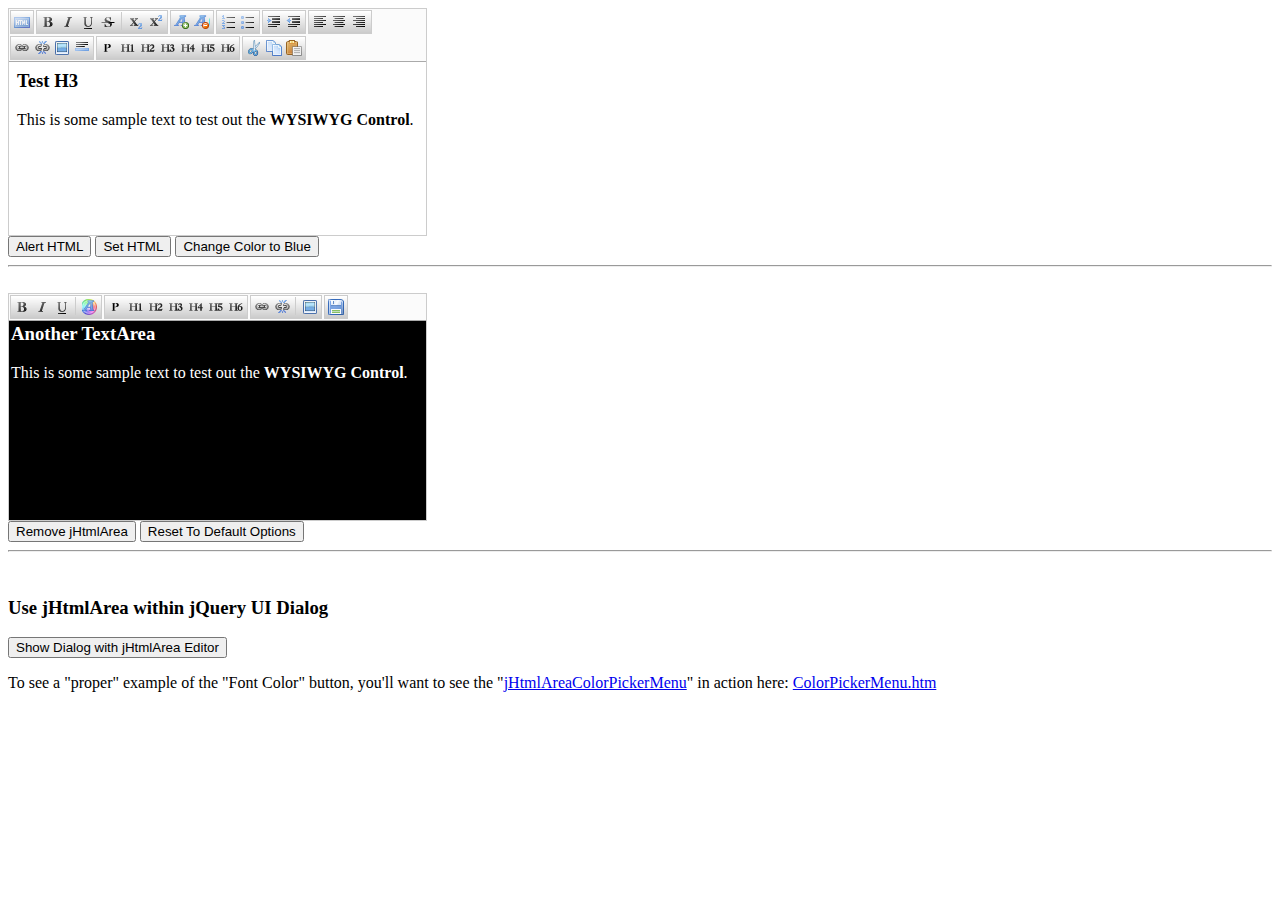
<file: someExample/lib/jHtmlArea-0.8.0/Default.htm>
﻿<!DOCTYPE html PUBLIC "-//W3C//DTD XHTML 1.0 Transitional//EN" "http://www.w3.org/TR/xhtml1/DTD/xhtml1-transitional.dtd">

<html xmlns="http://www.w3.org/1999/xhtml">
<head>
    <title></title>
    <script type="text/javascript" src="scripts/jquery-1.3.2.js"></script>

    <script type="text/javascript" src="scripts/jquery-ui-1.7.2.custom.min.js"></script>
    <link rel="Stylesheet" type="text/css" href="style/jqueryui/ui-lightness/jquery-ui-1.7.2.custom.css" />

    <script type="text/javascript" src="scripts/jHtmlArea-0.8.js"></script>
    <link rel="Stylesheet" type="text/css" href="style/jHtmlArea.css" />
    
    <style type="text/css">
        /* body { background: #ccc;} */
        div.jHtmlArea .ToolBar ul li a.custom_disk_button 
        {
            background: url(images/disk.png) no-repeat;
            background-position: 0 0;
        }
        
        div.jHtmlArea { border: solid 1px #ccc; }
    </style>
</head>
<body>
    <script type="text/javascript">    
        // You can do this to perform a global override of any of the "default" options
        // jHtmlArea.fn.defaultOptions.css = "jHtmlArea.Editor.css";

        $(function() {
            //$("textarea").htmlarea(); // Initialize all TextArea's as jHtmlArea's with default values

            $("#txtDefaultHtmlArea").htmlarea(); // Initialize jHtmlArea's with all default values

            $("#txtCustomHtmlArea").htmlarea({
                // Override/Specify the Toolbar buttons to show
                toolbar: [
                    ["bold", "italic", "underline", "|", "forecolor"],
                    ["p", "h1", "h2", "h3", "h4", "h5", "h6"],
                    ["link", "unlink", "|", "image"],                    
                    [{
                        // This is how to add a completely custom Toolbar Button
                        css: "custom_disk_button",
                        text: "Save",
                        action: function(btn) {
                            // 'this' = jHtmlArea object
                            // 'btn' = jQuery object that represents the <A> "anchor" tag for the Toolbar Button
                            alert('SAVE!\n\n' + this.toHtmlString());
                        }
                    }]
                ],

                // Override any of the toolbarText values - these are the Alt Text / Tooltips shown
                // when the user hovers the mouse over the Toolbar Buttons
                // Here are a couple translated to German, thanks to Google Translate.
                toolbarText: $.extend({}, jHtmlArea.defaultOptions.toolbarText, {
                        "bold": "fett",
                        "italic": "kursiv",
                        "underline": "unterstreichen"
                    }),

                // Specify a specific CSS file to use for the Editor
                css: "style//jHtmlArea.Editor.css",

                // Do something once the editor has finished loading
                loaded: function() {
                    //// 'this' is equal to the jHtmlArea object
                    //alert("jHtmlArea has loaded!");
                    //this.showHTMLView(); // show the HTML view once the editor has finished loading
                }
            });
        });
    </script>
    
    <textarea id="txtDefaultHtmlArea" cols="50" rows="15"><p><h3>Test H3</h3>This is some sample text to test out the <b>WYSIWYG Control</b>.</p></textarea>
    <input type="button" value="Alert HTML" onclick="alert($('#txtDefaultHtmlArea').htmlarea('html'));" />
    <input type="button" value="Set HTML" onclick="$('#txtDefaultHtmlArea').htmlarea('html', 'Some <strong>HTML</strong> value.')" />
    <input type="button" value="Change Color to Blue" onclick="$('#txtDefaultHtmlArea').htmlarea('forecolor', 'blue');" />
    
    <br /><hr /><br />
    
    
    <textarea id="txtCustomHtmlArea" cols="50" rows="15"><p><h3>Another TextArea</h3>This is some sample text to test out the <b>WYSIWYG Control</b>.</p></textarea>
    
    <input type="button" id="btnRemoveCustomHtmlArea" value="Remove jHtmlArea" />
    <script type="text/javascript">
        $(function() {
            $("#btnRemoveCustomHtmlArea").click(function() {
                $("#txtCustomHtmlArea").htmlarea("dispose");
            });
        });
    </script>
    
    <input type="button" id="btnResetCustomHtmlArea" value="Reset To Default Options" />
    <script type="text/javascript">
        $(function() {
            $("#btnResetCustomHtmlArea").click(function() {
                $("#txtCustomHtmlArea").htmlarea("dispose");
                $("#txtCustomHtmlArea").htmlarea();
            });
        });
    </script>
    
    <br /><hr /><br />
    
    <h3>Use jHtmlArea within jQuery UI Dialog</h3>
   <script type="text/javascript">
       $.ui.dialog.defaults.bgiframe = true;
       $(function () {
           $("#dialog").dialog({
               width: 420, autoOpen: false,
               open: function (evt, ui) {
                   $("#dialogEditor").htmlarea();
               }
           });

           $("#dialogShowButton").click(function () {
               $('#dialog').dialog('open');

           });
       });
    </script>

    <input type="button" id="dialogShowButton" value="Show Dialog with jHtmlArea Editor" />
    
    <div id="dialog" title="Basic dialog" style="display: none">
        Basic jHtmlArea within jQuery UI Dialog
        <br />
        <textarea id="dialogEditor" rows="10" style="width: 400px">Some <b>Basic</b> text.</textarea>
    </div>

  
    
    
    <p>To see a "proper" example of the "Font Color" button, you'll want to see the "<a href="ColorPickerMenu.htm">jHtmlAreaColorPickerMenu</a>" in action here: <a href="ColorPickerMenu.htm">ColorPickerMenu.htm</a></p>
</body>
</html>
</file>
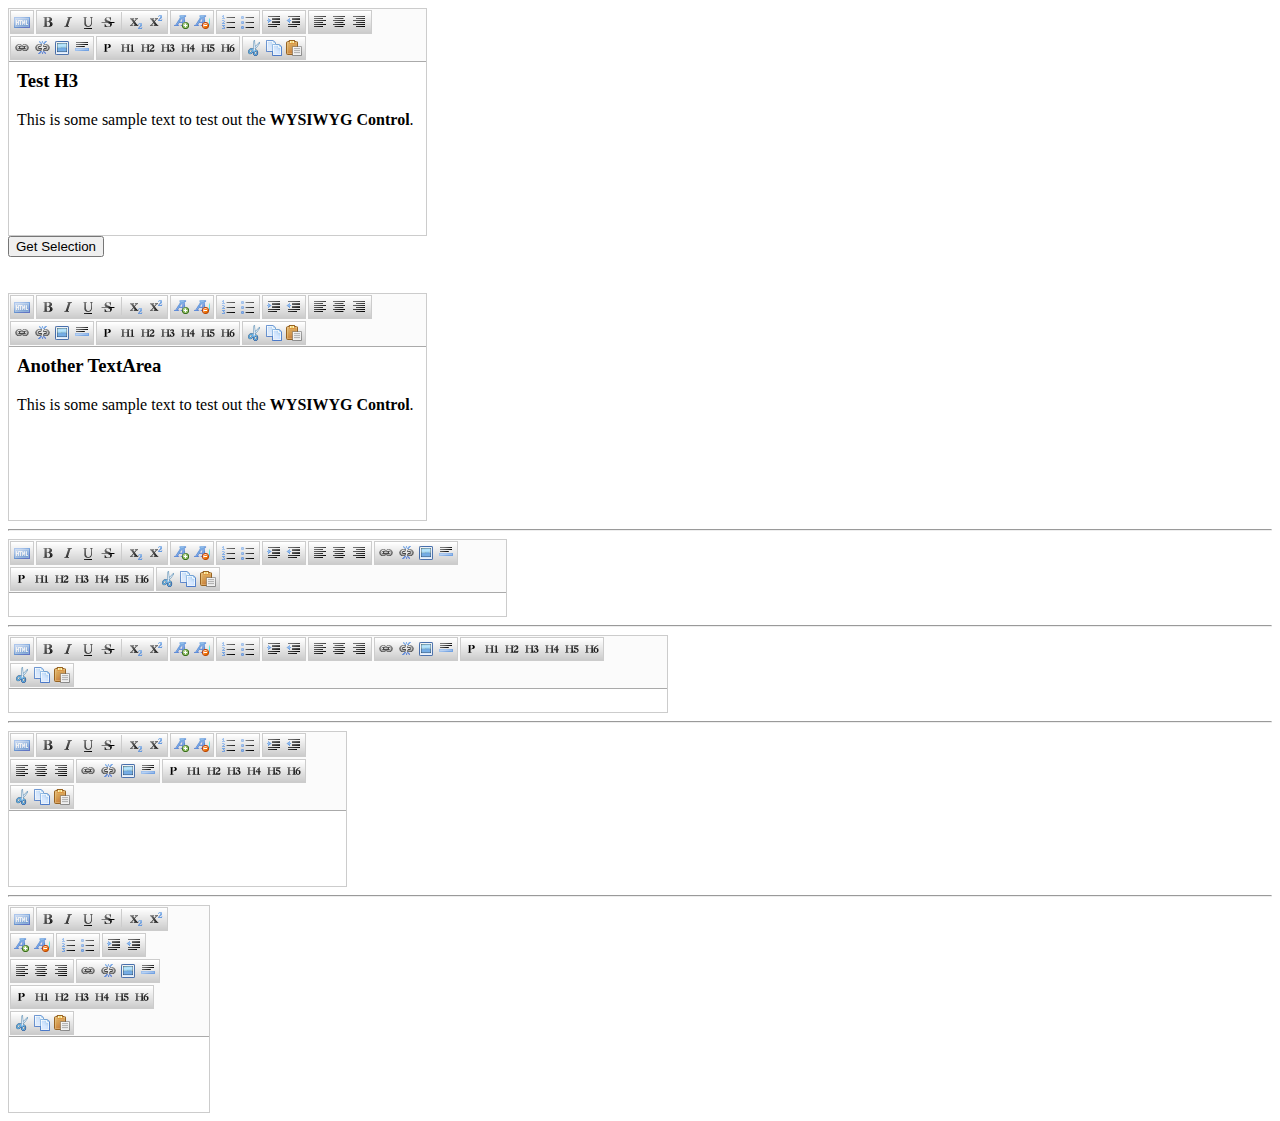
<file: someExample/lib/jHtmlArea-0.8.0/Test.htm>
﻿<!DOCTYPE html PUBLIC "-//W3C//DTD XHTML 1.0 Transitional//EN" "http://www.w3.org/TR/xhtml1/DTD/xhtml1-transitional.dtd">

<html xmlns="http://www.w3.org/1999/xhtml">
<head>
    <title></title>
    <script type="text/javascript" src="scripts/jquery-1.3.2.js"></script>

    <script type="text/javascript" src="scripts/jHtmlArea-0.8.js"></script>
    <link rel="Stylesheet" type="text/css" href="style/jHtmlArea.css" />
    
    <style type="text/css">
        /* body { background: #ccc;} */
        div.jHtmlArea .ToolBar ul li a.custom_disk_button 
        {
            background: url(images/disk.png) no-repeat;
            background-position: 0 0;
        }
        
        div.jHtmlArea { border: solid 1px #ccc; }
    </style>
</head>
<body>
    <textarea id="test" cols="50" rows="15"><p><h3>Test H3</h3>This is some sample text to test out the <b>WYSIWYG Control</b>.</p></textarea>
    <script type="text/javascript">
        // You can do this to perform a global override of any of the "default" options
        // jHtmlArea.fn.defaultOptions.css = "jHtmlArea.Editor.css";

        $(function() {
        /*
            $("#test").htmlarea();

            $("#Textarea1").htmlarea({
            toolbar: ["html","bold", "italic", "underline", "|", "h1", "h2", "h3", "h4", "h5", "h6", "|", "link", "unlink", "|",
                    {
                        css: "custom_disk_button", // This is how to add a completely custom Toolbar Button
                        text: "Save",
                        action: function(btn) {
                            // 'this' = jHtmlArea object
                            // 'btn' = jQuery object that represents the <A> "anchor" tag for the Toolbar Button
                            alert('SAVE!\n\n' + this.toHtmlString());
                        }
                    }
                    
                ], // Overrides/Specifies the Toolbar buttons to show
                css: "jHtmlArea.Editor.css", // Specify a specific CSS file to use for the Editor
                loaded: function() { // Do something once the editor has finished loading
                    //// 'this' is equal to the jHtmlArea object
                    //alert("jHtmlArea has loaded!");
                    //this.showHTMLView(); // show the HTML view once the editor has finished loading
                }
            });
        */
            $("textarea").htmlarea(); // Initialize jHtmlArea's with all default values
        });
    </script>
    
    <input type="button" value="Get Selection" onclick="alert($('#test').htmlarea('getSelectedHTML'));" />
    
    <!--<input type="button" value="forecolor(blue)" onclick="$('#test').htmlarea('forecolor', 'blue');" />
    
    
    <input type="button" id="poopoo" value="test" onclick="checkSelection();" />
    <br />
    <textarea id="txt" cols="60" rows="15"></textarea>
    <script type="text/javascript">
        function checkSelection() {
            var area = jHtmlArea($("#test")[0]);

            area.iframe[0].contentWindow.focus();
            var rng = area.getRange();

            var s = rng.htmlText;
            var e = $("<span/>").append(
                (s.indexOf("<") !== 0) ? $("<span/>").append(s) : $(s)
            );
            e.find("*").css("font-size", "larger");
            s = s + "\n\n\n" + e.html();


            $("#txt").val(s);

            rng.pasteHTML(s);
            rng.collapse(false);
            rng.select();
        }
    </script>-->
    
    
    
    <!--
    <br /><br />
    <script type="text/javascript">
        function setHeading1() {
            $('#test').htmlarea('formatBlock', "<h1>"); // ($.browser.msie ? "heading 1" : "h1"));
            //$('#test').htmlarea('formatBlock', "<pre>");
            //$('#test').htmlarea('formatBlock', "<sup>"); // <sub>
        }
    </script>
    <input type="button" value="Format Block" onclick="setHeading1();" />
    <br />
    <input type="button" value="Insert Image" onclick="$('#test').htmlarea('image', 'http://www.google.com/intl/en_ALL/images/logo.gif');" />
    <input type="button" value="Insert Image (prompt)" onclick="$('#test').htmlarea('image');" />
    <br />
    <input type="button" value="Remove Format" onclick="$('#test').htmlarea('removeFormat');" />
    <input type="button" value="Create Link" onclick="$('#test').htmlarea('link');" />
    <br />
    <input type="button" value="Get HTML" onclick="alert(jHtmlArea($('#test')).toHtmlString());" />
    <input type="button" value="Get HTML 2" onclick="alert($('#test').htmlarea('toHtmlString'));" />
    <br />
    <input type="button" value="Get TextArea Contents" onclick="alert($('#test').val());" />
    <br />

    <input type="button" value="HTML" onclick="$('#test').htmlarea('hideSource');" />
    <input type="button" value="Source" onclick="$('#test').htmlarea('showSource');" />
    -->
    <br /><br /><br />
    <textarea id="Textarea1" cols="50" rows="15"><p><h3>Another TextArea</h3>This is some sample text to test out the <b>WYSIWYG Control</b>.</p></textarea>
    
    <hr />
    <textarea cols="60" rows="5"></textarea>
    <hr />
    <textarea cols="80" rows="5"></textarea>
    <hr />
    <textarea cols="40" rows="5"></textarea>
    <hr />
    <textarea cols="23" rows="5"></textarea>
</body>
</html>
</file>
<file: someExample/dialog/common.css>
@charset "utf-8";

html,body,div,p,flielset,legend,dl,dt,dd,ul,input{
	margin:0px;
	padding:0px;
	outline:none;
}

ul,li,ol,input,textarea,img{
	list-style:none;
	outline:none;
	border:0px;
}
body {
    background: none repeat scroll 0 0 #f1f0ff;
    color: #333;
    font-family: "宋体","Times New Roman",Times,serif;
    font-size: 12px;
    margin: 0;
    padding: 0;
    word-spacing: 1px;
}
.x_line_block{
	min-height:22px;
	line-height:22px;
} 
.x_line_block > *, .x_line{
	min-height:22px;
	line-height:22px;
	margin-bottom:5px;
}


.toInblock{
	display:inline-block;
 }
.toBlock{
	display:block;
 }
.anchor{
	color:#2160b8;
	cursor:pointer;
 }
.pointer{
	cursor:pointer;
}
.b-disabled{
	color:#808080;
 }
 a:hover{
	text-decoration:underline;
	cursor:pointer;
 }
 
 
 /*background*/ 
.x-bg-e0edfa{
	background-color:#e0edfa;
	/*渐变背景*/
	background:-ms-linear-gradient(top,#e2eefa,#e0edfa,#d2e1f8,#c0d5f2);
	background:-moz-linear-gradient(top,#e2eefa,#e0edfa,#d2e1f8,#c0d5f2);
	background:-webkit-linear-gradient(top#e2eefa,#e0edfa,#d2e1f8,#c0d5f2);
	background:-o-linear-gradient(top,#e2eefa,#e0edfa,#d2e1f8,#c0d5f2);
	background:-webkit-gradient(linear,center top,center bottom,from(#e2eefa),color-stop(0.33,#e0edfa),color-stop(0.66, #d2e1f8),to(#c0d5f2));
}

/*一些固定宽度*/
.x-width-40{width:40px;}
.x-width-80{width:80px;}
.x-width-100{width:100px;}
.x-width-220{width:220px;}
.x-width-300{width:300px;}
.x-width-360{width:360px;}
.x-width-400{width:400px;}


/*一些固定高度 */
.x-height-400{height:400px;}
</file>
<file: someExample/dialog/form.css>
@charset "utf-8";
	 
input[type="text"],input[type="password"]{
	border:1px solid #aaa;
	font-size:12px;
	color:#333;
	vertical-align:baseline;
	height:20px;
	line-height:20px;
}
input[type="text"]:focus,input[type="password"]:focus{
	border:1px solid #7493d3;
}

/*input[type="button"] basic style*/
.bt-basic{
	display:inline-block;
	text-align:center;
	margin:0px;
	cursor:pointer;
	border:1px solid #7493d3;
	font-size:12px;
	vertical-align:baseline;
	
	border-radius:3px;
	-moz-border-radius:3px;		/*old firefox*/
	-webkit-border-radius:3px;
	
	background:#dae8f9;
	/*���䱳��*/
	background:-ms-linear-gradient(top,#fdfeff,#d6e9f7,#c7def0,#9cc4e7);
	background:-moz-linear-gradient(top,#fdfeff,#d6e9f7,#c7def0,#9cc4e7);
	background:-webkit-linear-gradient(top,#fdfeff,#d6e9f7,#c7def0,#9cc4e7);
	background:-o-linear-gradient(top,#fdfeff,#d6e9f7,#c7def0,#9cc4e7);
	background:-webkit-gradient(linear,center top,center bottom,from(#fdfeff),color-stop(0.33, #d6e9f7),color-stop(0.66, #c7def0),to(#9cc4e7));
	
	/*IE7�����Դ���*/
	*margin-right:4px;
}
.bt-transparent,.f-bt-transparent{border:transparent; background:transparent;}
.bt-normal,.bt-transparent{height:24px;line-height:22px;padding:0px 8px;}

/*not input button need images*/
.f-bt-normal,.f-bt-transparent,.f-bt-disabled{height:22px;line-height:22px;padding:0px 2px;}
.f-bt-disabled{color:grey; cursor:default;}
.f-bt-add,.f-bt-delete,.f-bt-up,.f-bt-down {display:block;height:22px; width:15px;float:left;}

.f-bt-add{background:url(./images/icon.png) -18px 5px no-repeat transparent;}
.f-bt-delete{background:url(./images/icon.png) 1px 5px no-repeat transparent;}
.f-bt-up{background:url(./images/icon.png) -71px 5px no-repeat transparent;}
.f-bt-down{background:url(./images/icon.png) -53px 5px no-repeat transparent;}

.f-bt-close{
	margin:0px;
	padding:0px;
	display:inline-block;
	height:16px;
	width:16px;
	line-height:12px;
	font-family:"Verdana";
	font-size:20px;
	font-weight:normal;
	text-align:center;
	color:#fff;
	cursor:pointer;
	
	background-color: #e56239;
	position:absolute;
	right:2px;
	top:2px;
	border: 2px solid #e05030;
	border-radius:3px;
	-moz-border-radius:3px;		/*old firefox*/
	-webkit-border-radius:3px;
	
	/*����߿�*/
    -moz-border-top-colors:#f2b8a8 #efa18f #e76742;
    -moz-border-right-colors:#e76742 #e43300 #e74307;
    -moz-border-bottom-colors:#e76742 #e43300 #e74307;
    -moz-border-left-colors:#f2b8a8 #efa18f #e76742;
	
	/*���䱳��*/
	background:-ms-linear-gradient(top left,#f2b8a8,#efa18f,#e76742,#e43300,#e74307);
	background:-moz-linear-gradient(top left,#f2b8a8,#efa18f,#e76742,#e43300,#e74307);
	background:-webkit-linear-gradient(top left,#f2b8a8,#efa18f,#e76742,#e43300,#e74307);
	background:-o-linear-gradient(top left,#f2b8a8,#efa18f,#e76742,#e43300,#e74307);
	background:-webkit-gradient(linear, left top, right bottom, from(#f2b8a8), color-stop(0.25, #efa18f), color-stop(0.5, #e76742), color-stop(0.75, #e43300), to(#e74307));
	
	/*IE7���¼���ͼƬ*/
	*background:#e76742;
	*height:18px;
	*width:18px;
	*line-height:16px;
	*border:0px;
}

.fileInput{			/*input[type=file]��ȫ͸��*/
    height:20px;
    overflow: hidden;
    font-size: 12px;
    position:absolute;
    right:0;
    top:0;
    opacity: 0;
    filter:alpha(opacity=0);
    cursor:pointer;
}
</file>
<file: someExample/dialog/layer.css>
@charset "utf-8";

/*���ֲ㣬�߶ȴ�Сͨ��js����*/
#shadelayer{		
	position:absolute;
	left:0;
    top:0;
    opacity: 0.4;
    filter:alpha(opacity=40);
	background-color:#333;
}

 /*��Բ�Ǻͼ�ǵ���ʾ��*/
div.pop-angle-tips{
	position:absolute;
	background:#f1f0ff;
	border:1px solid #a1beef;
	z-index:10;
	border-radius:5px;
	-moz-border-radius:5px;  
	-webkit-border-radius:5px;
	
 }
 .sharp-angle{
	position:absolute;
	display:block;
	height:0px;
	width:0px;
 }
 .angle-left-outer{
	border-top: 7px dashed transparent; 
	border-bottom: 7px dashed transparent;
	border-right: 8px solid #a1beef;
	border-left: 0;
	top:5px;
	left:-9px;
}
.angle-left-inner{
	border-top: 6px dashed transparent; 
	border-bottom: 6px dashed transparent;
	border-right: 7px solid #f1f0ff;
	top: -6px;
	left: 2px;
}


/*���ݿ�*/
fieldset.x_content{
	border:1px solid  #a1beef;
	margin-bottom:20px;
	padding:5px 25px;
}
fieldset.x_content legend.title{
	font-weight:bold;
	padding-left:0 2px;
}

.x_leve1{
	padding:5px 15px;
	line-height:20px;
	text-align:left;
}
.x_leve2{
	padding-left:10px;
}

/*ģ������div*/
div.x_table{
	border:1px solid #708eb3;
} 
div.x_table_title{
	border-bottom:1px solid #2160b8;
	height:24px;
	padding:2px;
}

/*ģ��textarea��div*/
div.x_textarea{
	border:1px solid #a1beef;
	outline:0;
	overflow-x:hidden;
	overflow-y: auto;
	_overflow-y: visible;
	padding:5px;
}

div.x_textarea>h1{
	text-align:center;
	font-size:16px;
	font-weight:bold;
	line-height:24px;
	min-height:24px;
}
div.x_textarea>*{
	word-break:break-all;
}
</file>
<file: someExample/dialog/dialog.css>
﻿@charset "utf-8";
html,body,div,p,flielset,legend,dl,dt,dd,h1,h2,h3,h4,h5,h6{
	margin:0px;
	padding:0px;
}

ul,li,ol,input,textarea,img{
	list-style:none;
	outline:none;
	border:0px;
}
/*遮罩层*/
#dlg-shadelayer{		
	position:absolute;
	left:0;
    top:0;
    opacity: 0.4;
    filter:alpha(opacity=40);
	background-color:#333;
}
/*中心弹出框*/
.dlg-model{			
	display:inline-block;
	border:1px solid #2160b8;
	background:#f5fafd;
	text-align:left;
	/*IE7以下不支持inline-block属性*/
	*zoom:1;
	*display:inline;
}
.dlg-title{
	background:#2160b8;
	color:#fff;
	line-height:24px;			/*不设置height属性是为了兼容IE7 不支持inline-block产生的布局错乱*/
	height:24px;
	font-size:14px;
	font-weight:bold;
	position:relative;
}
.dlg-content{
	margin:0 auto;
	padding:25px 20px;
}
.dlg-footer{
	border-top:1px solid #2160b8;
	text-align:right;
	line-height:35px;			/*不设置height属性是为了兼容IE7 不支持inline-block产生的布局错乱*/
	padding:0px 20px;	
	background-color:#e0edfa;
	/*渐变背景*/
	background:-ms-linear-gradient(top,#e2eefa,#e0edfa,#d2e1f8,#c0d5f2);
	background:-moz-linear-gradient(top,#e2eefa,#e0edfa,#d2e1f8,#c0d5f2);
	background:-webkit-linear-gradient(top#e2eefa,#e0edfa,#d2e1f8,#c0d5f2);
	background:-o-linear-gradient(top,#e2eefa,#e0edfa,#d2e1f8,#c0d5f2);
	background:-webkit-gradient(linear,center top,center bottom,from(#e2eefa),color-stop(0.33,#e0edfa),color-stop(0.66, #d2e1f8),to(#c0d5f2));
}

.dlg-title>h3{
	padding-left:6px;
}
.dlg-button{
	display:inline-block;
	text-align:center;
	margin:0px;
	cursor:pointer;
	border:1px solid #7493d3;
	font-size:12px;
	height:24px;
	line-height:22px;
	padding:0px 8px;
	vertical-align:baseline;
	border-radius:3px;
	-moz-border-radius:3px;		/*old firefox*/
	-webkit-border-radius:3px;
	
	background:#dae8f9;
	/*渐变背景*/
	background:-ms-linear-gradient(top,#fdfeff,#d6e9f7,#c7def0,#9cc4e7);
	background:-moz-linear-gradient(top,#fdfeff,#d6e9f7,#c7def0,#9cc4e7);
	background:-webkit-linear-gradient(top,#fdfeff,#d6e9f7,#c7def0,#9cc4e7);
	background:-o-linear-gradient(top,#fdfeff,#d6e9f7,#c7def0,#9cc4e7);
	background:-webkit-gradient(linear,center top,center bottom,from(#fdfeff),color-stop(0.33, #d6e9f7),color-stop(0.66, #c7def0),to(#9cc4e7));
	
	/*IE7兼容性处理*/
	*margin-right:4px;
}
.dlg-close-icon{
	margin:0px;
	padding:0px;
	display:inline-block;
	height:16px;
	width:16px;
	line-height:12px;
	font-family:"Verdana";
	font-size:20px;
	font-weight:normal;
	text-align:center;
	color:#fff;
	cursor:pointer;
	
	background-color: #e56239;
	position:absolute;
	right:2px;
	top:2px;
	border: 2px solid #e05030;
	border-radius:3px;
	-moz-border-radius:3px;		/*old firefox*/
	-webkit-border-radius:3px;
	
	/*渐变边框*/
    -moz-border-top-colors:#f2b8a8 #efa18f #e76742;
    -moz-border-right-colors:#e76742 #e43300 #e74307;
    -moz-border-bottom-colors:#e76742 #e43300 #e74307;
    -moz-border-left-colors:#f2b8a8 #efa18f #e76742;
	
	/*渐变背景*/
	background:-ms-linear-gradient(top left,#f2b8a8,#efa18f,#e76742,#e43300,#e74307);
	background:-moz-linear-gradient(top left,#f2b8a8,#efa18f,#e76742,#e43300,#e74307);
	background:-webkit-linear-gradient(top left,#f2b8a8,#efa18f,#e76742,#e43300,#e74307);
	background:-o-linear-gradient(top left,#f2b8a8,#efa18f,#e76742,#e43300,#e74307);
	background:-webkit-gradient(linear, left top, right bottom, from(#f2b8a8), color-stop(0.25, #efa18f), color-stop(0.5, #e76742), color-stop(0.75, #e43300), to(#e74307));
	
	/*IE7以下加载图片*/
	*background:#e76742;
	*height:18px;
	*width:18px;
	*line-height:16px;
	*border:0px;
}
</file>
<file: someExample/lib/jHtmlArea-0.8.0/style/jHtmlArea.css>
﻿div.jHtmlArea { display: block; overflow: hidden; border: solid 1px #aaa; }

    div.jHtmlArea iframe, div.jHtmlArea textarea {
        border: none;
    }


div.jHtmlArea div { display: inline-block; padding: 0px; margin: 0px; }
div.jHtmlArea .ToolBar { display: inline-block; background: #fbfbfb; border-bottom: solid 1px #aaa; }
div.jHtmlArea .ToolBar ul { border: solid 1px #ccc; margin: 1px; padding: 1px; float: left; background: #fff url(jHtmlArea_Toolbar_Group_BG.png) repeat-x;}
div.jHtmlArea .ToolBar ul li { list-style-type: none; float: left; border: none; padding: 1px; margin: 1px; }
div.jHtmlArea .ToolBar ul li:hover { border: solid 1px #ccc; background: #ddd url(jHtmlArea_Toolbar_Group__Btn_Select_BG.png); padding: 0; }
div.jHtmlArea .ToolBar ul li a { display: block; width: 16px; height: 16px; background: url(jHtmlArea.png) no-repeat -16px -500px; border: none; cursor: pointer; padding: 0px; }
div.jHtmlArea .ToolBar ul li a.highlighted { border: solid 1px #aaa; background-color: #bbb; padding: 0; }
div.jHtmlArea .ToolBar ul li.separator {height: 16px; margin: 0 2px 0 3px; border-left: 1px solid #ccc;}
div.jHtmlArea .ToolBar ul li.separator:hover { padding: 1px; background-color: #fff; border-top:none; border-bottom:none; border-right:none;}

div.jHtmlArea .ToolBar ul li a:hover { }
div.jHtmlArea .ToolBar ul li a.bold { background-position: 0 0; }
div.jHtmlArea .ToolBar ul li a.italic { background-position: -16px 0; }
div.jHtmlArea .ToolBar ul li a.underline { background-position: -32px 0; }
div.jHtmlArea .ToolBar ul li a.strikethrough { background-position: -48px 0; }
div.jHtmlArea .ToolBar ul li a.link { background-position: -64px 0; }
div.jHtmlArea .ToolBar ul li a.unlink { background-position: -80px 0; }
div.jHtmlArea .ToolBar ul li a.orderedlist { background-position: -96px 0; }
div.jHtmlArea .ToolBar ul li a.unorderedlist { background-position: -112px 0; }
div.jHtmlArea .ToolBar ul li a.image { background-position: -128px 0; }
div.jHtmlArea .ToolBar ul li a.cut { background-position: -144px 0; }
div.jHtmlArea .ToolBar ul li a.copy { background-position: -160px 0; }
div.jHtmlArea .ToolBar ul li a.paste { background-position: -176px 0; }

div.jHtmlArea .ToolBar ul li a.html { background-position: -192px 0; opacity:0.6; filter:alpha(opacity=60);}
div.jHtmlArea .ToolBar ul li a.html.highlighted { opacity:1.0; filter:alpha(opacity=100);}

div.jHtmlArea .ToolBar ul li a.h1 { background-position: 0 -16px;}
div.jHtmlArea .ToolBar ul li a.h2 { background-position: -16px -16px;}
div.jHtmlArea .ToolBar ul li a.h3 { background-position: -32px -16px;}
div.jHtmlArea .ToolBar ul li a.h4 { background-position: -48px -16px;}
div.jHtmlArea .ToolBar ul li a.h5 { background-position: -64px -16px;}
div.jHtmlArea .ToolBar ul li a.h6 { background-position: -80px -16px;}
div.jHtmlArea .ToolBar ul li a.subscript   { background-position: -96px -16px;}
div.jHtmlArea .ToolBar ul li a.superscript { background-position: -112px -16px;}
div.jHtmlArea .ToolBar ul li a.indent { background-position: -128px -16px;}
div.jHtmlArea .ToolBar ul li a.outdent { background-position: -144px -16px;}
div.jHtmlArea .ToolBar ul li a.horizontalrule { background-position: -160px -16px;}
div.jHtmlArea .ToolBar ul li a.p { background-position: -176px -16px;}


div.jHtmlArea .ToolBar ul li a.justifyleft { background-position: 0 -32px;}
div.jHtmlArea .ToolBar ul li a.justifycenter { background-position: -16px -32px;}
div.jHtmlArea .ToolBar ul li a.justifyright { background-position: -32px -32px;}
div.jHtmlArea .ToolBar ul li a.increasefontsize { background-position: -48px -32px;}
div.jHtmlArea .ToolBar ul li a.decreasefontsize { background-position: -64px -32px;}
div.jHtmlArea .ToolBar ul li a.forecolor { background-position: -80px -32px;}
</file>
<file: someExample/lib/jHtmlArea-0.8.0/style/jHtmlArea.ColorPickerMenu.css>
﻿div.jHtmlAreaColorPickerMenu {border: solid 1px #bbb; background-color: #ddd; width: 112px;}
div.jHtmlAreaColorPickerMenu div {float: left; margin: 2px; width: 12px; height: 14px;}
div.jHtmlAreaColorPickerMenu div:hover {margin: 0px; border: dotted 2px black;}

div.jHtmlAreaColorPickerMenu div.automatic { width: 104px; height: auto; padding: 2px;}
div.jHtmlAreaColorPickerMenu div.automatic div { margin: 2px; width: 12px; height: 14px;  border: solid 1px black;}
</file>
